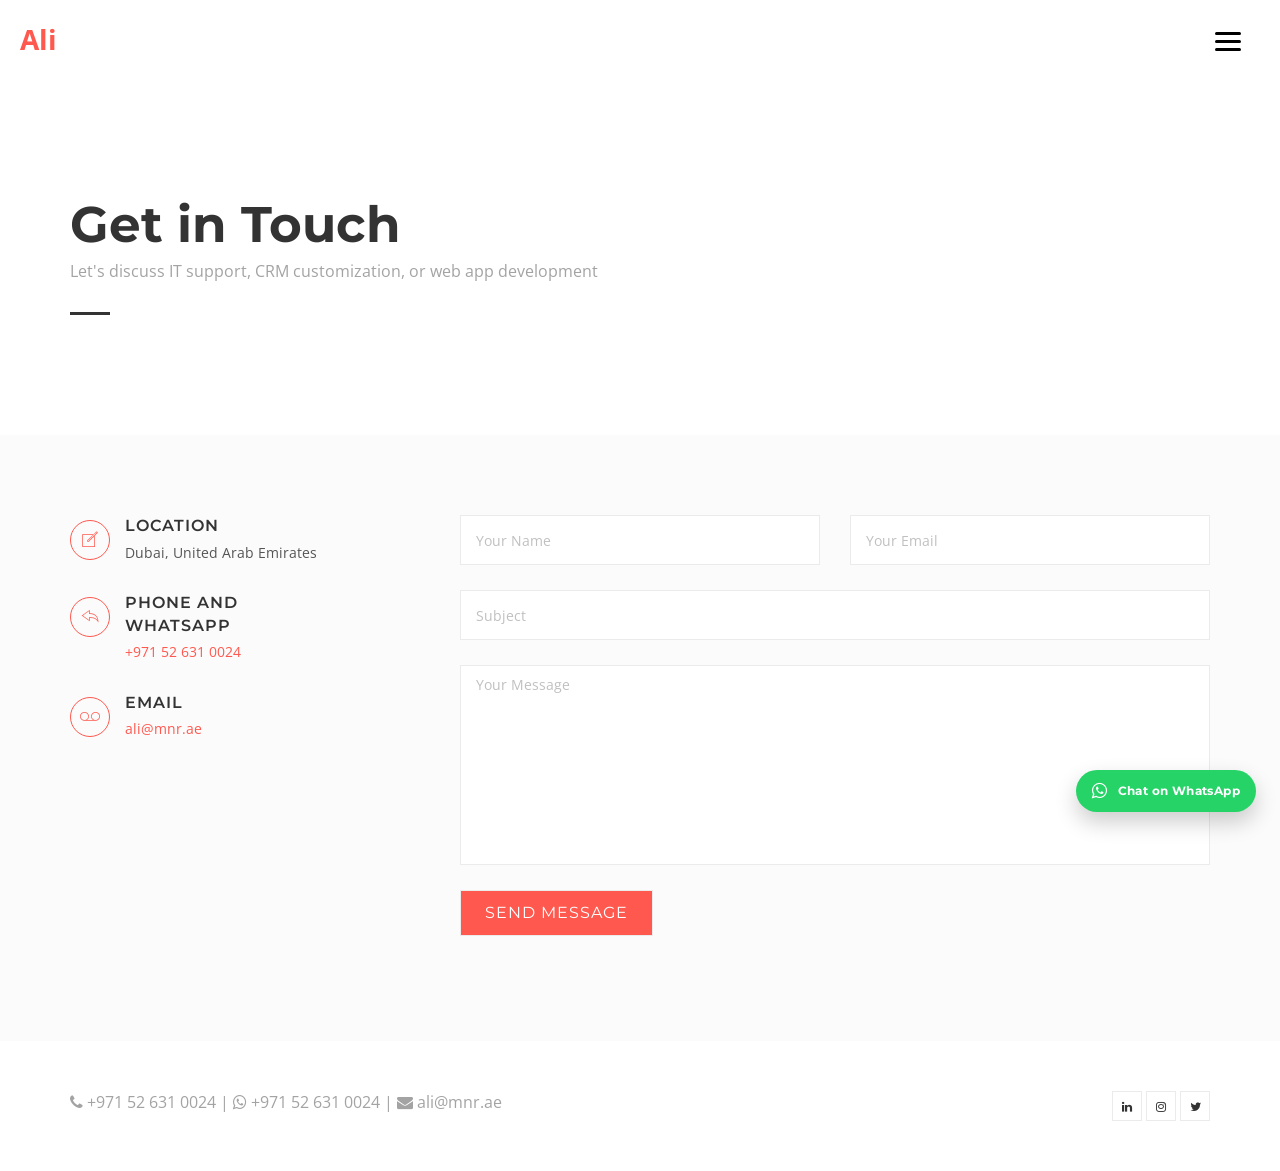
<file: contact.html>
<!DOCTYPE html>
<html>
	<head>
		<title>Contact</title>
		<meta charset="utf-8">
		<meta name="viewport" content="width=device-width, initial-scale=1.0, maximum-scale=1.0, user-scalable=no">
		<meta name="format-detection" content="telephone=no">
		<meta name="apple-mobile-web-app-capable" content="yes">
		<!-- Fonts-->
		<link rel="stylesheet" type="text/css" href="assets/fonts/fontawesome/font-awesome.min.css">
		<link rel="stylesheet" type="text/css" href="assets/fonts/pe-icon/pe-icon.css">
		<!-- Vendors-->
		<link rel="stylesheet" type="text/css" href="assets/vendors/bootstrap/grid.css">
		<link rel="stylesheet" type="text/css" href="assets/vendors/magnific-popup/magnific-popup.min.css">
		<link rel="stylesheet" type="text/css" href="assets/vendors/swiper/swiper.css">
		<!-- App & fonts-->
		<link rel="stylesheet" type="text/css" href="https://fonts.googleapis.com/css?family=Montserrat:300,400,500,600,700|Open+Sans:400,700">
		<link rel="stylesheet" type="text/css" id="app-stylesheet" href="assets/css/main.css"><!--[if lt IE 9]>
			<script src="https://oss.maxcdn.com/libs/html5shiv/3.7.0/html5shiv.js"></script>
		<![endif]-->
	</head>
	
	<body>
		<div class="page-wrap" id="root">
			
			<!-- header -->
			<header class="header header--fixed">
				<div class="header__inner">
					<div class="header__logo"><a href="index.html" style="font-weight: 700; color: #ff594f; font-size: 28px; text-decoration: none;">Ali</a></div>
					<div class="navbar-toggle" id="fs-button">
						<div class="navbar-icon"><span></span></div>
					</div>
				</div>
				
				<!-- fullscreenmenu__module -->
				<div class="fullscreenmenu__module" trigger="#fs-button">
					
					<!-- overlay-menu -->
					<nav class="overlay-menu">
						
						<!--  -->
						<ul class="wil-menu-list">
							<li><a href="index.html">Home</a>
							</li>
							<li><a href="about.html">About</a>
							</li>
							<li><a href="work.html">Work</a>
							</li>
							<li><a href="blog.html">Blog</a>
							</li>
							<li class="current-menu-item"><a href="contact.html">Contact</a>
							</li>
						</ul><!--  -->
						
					</nav><!-- End / overlay-menu -->
					
				</div><!-- End / fullscreenmenu__module -->
				
			</header><!-- End / header -->
			
			<!-- Content-->
			<div class="wil-content">
				
				<!-- Section -->
				<section class="awe-section">
					<div class="container">
						
						<!-- page-title -->
						<div class="page-title pb-40">
							<h2 class="page-title__title">Get in Touch</h2>
							<p class="page-title__text">Let's discuss IT support, CRM customization, or web app development</p>
							<div class="page-title__divider"></div>
						</div><!-- End / page-title -->
						
					</div>
				</section>
				<!-- End / Section -->
				
				
				<!-- Section -->
				<section class="awe-section bg-gray">
					<div class="container">
						<div class="row">
							<div class="col-md-4 col-lg-3 ">
								
								<!-- contact -->
								<div class="contact">
									<div class="contact__icon"><i class="pe-7s-note"></i></div>
									<h3 class="contact__title">Location</h3>
									<div class="contact__text">Dubai, United Arab Emirates</div>
								</div><!-- End / contact -->
								
								
								<!-- contact -->
								<div class="contact">
									<div class="contact__icon"><i class="pe-7s-back"></i></div>
									<h3 class="contact__title">Phone and WhatsApp</h3>
									<div class="contact__text"><a href="tel:+971526310024">+971 52 631 0024</a></div>
								</div><!-- End / contact -->
								
								
								<!-- contact -->
								<div class="contact">
									<div class="contact__icon"><i class="pe-7s-voicemail"></i></div>
									<h3 class="contact__title">Email</h3>
									<div class="contact__text"><a href="mailto:ali@mnr.ae">ali@mnr.ae</a></div>
								</div><!-- End / contact -->
								
							</div>
							<div class="col-md-7 col-lg-8 col-xs-offset-0 col-sm-offset-0 col-md-offset-0 col-lg-offset-1 ">
								<div class="form-wrapper">
									
									<!-- form-item -->
									<div class="form-item form-item--half">
										<input class="form-control" type="text" name="input" placeholder="Your name"/>
									</div><!-- End / form-item -->
									
									
									<!-- form-item -->
									<div class="form-item form-item--half">
										<input class="form-control" type="text" name="input" placeholder="Your email"/>
									</div><!-- End / form-item -->
									
									
									<!-- form-item -->
									<div class="form-item">
										<input class="form-control" type="text" name="input" placeholder="Subject"/>
									</div><!-- End / form-item -->
									
									
									<!-- form-item -->
									<div class="form-item">
										<textarea class="form-control" placeholder="Your message" style="min-height:200px;"></textarea>
									</div><!-- End / form-item -->
									
									
									<!-- form-item -->
									<div class="form-item">
										<a class="md-btn md-btn--primary md-btn--lg " href="#">Send message
										</a>
									</div><!-- End / form-item -->
									
								</div>
							</div>
						</div>
					</div>
				</section>
				<!-- End / Section -->
				
			</div>
			<!-- End / Content-->
			
			<!-- footer -->
			<div class="footer">
				<div class="container">
					<div class="row">
						<div class="col-md-6 col-lg-6 ">
							<p class="footer__coppy"><i class="fa fa-phone"></i> +971 52 631 0024 | <i class="fa fa-whatsapp"></i> +971 52 631 0024 | <i class="fa fa-envelope"></i> ali@mnr.ae</p>
						</div>
						<div class="col-md-6 col-lg-6 ">
							<div class="footer__social">
								
								<!-- social-icon -->
								<a class="social-icon" href="https://www.linkedin.com/in/imtaimoorabbasi/" target="_blank"><i class="social-icon__icon fa fa-linkedin"></i>
								</a><!-- End / social-icon -->
								
								
								<!-- social-icon -->
								<a class="social-icon" href="https://instagram.com/imtaimoorabbasi" target="_blank"><i class="social-icon__icon fa fa-instagram"></i>
								</a><!-- End / social-icon -->
								
								
								<!-- social-icon -->
								<a class="social-icon" href="https://twitter.com/imtaimoorabbasi" target="_blank"><i class="social-icon__icon fa fa-twitter"></i>
								</a><!-- End / social-icon -->
								
							</div>
						</div>
					</div>
				</div>
			</div><!-- End / footer -->
			
		</div>
		<!-- Vendors-->
		<script type="text/javascript" src="assets/vendors/jquery/jquery.min.js"></script>
		<script type="text/javascript" src="assets/vendors/imagesloaded/imagesloaded.pkgd.js"></script>
		<script type="text/javascript" src="assets/vendors/isotope-layout/isotope.pkgd.js"></script>
		<script type="text/javascript" src="assets/vendors/jquery-one-page/jquery.nav.min.js"></script>
		<script type="text/javascript" src="assets/vendors/jquery.easing/jquery.easing.min.js"></script>
		<script type="text/javascript" src="assets/vendors/jquery.matchHeight/jquery.matchHeight.min.js"></script>
		<script type="text/javascript" src="assets/vendors/magnific-popup/jquery.magnific-popup.min.js"></script>
		<script type="text/javascript" src="assets/vendors/masonry-layout/masonry.pkgd.js"></script>
		<script type="text/javascript" src="assets/vendors/jquery.waypoints/jquery.waypoints.min.js"></script>
		<script type="text/javascript" src="assets/vendors/swiper/swiper.jquery.js"></script>
		<script type="text/javascript" src="assets/vendors/menu/menu.js"></script>
		<script type="text/javascript" src="assets/vendors/typed/typed.min.js"></script>
		<!-- App-->
		<script type="text/javascript" src="assets/js/main.js"></script>
	</body>
</html>
</file>
<file: assets/fonts/pe-icon/pe-icon.css>
@font-face {
	font-family: 'Pe-icon-7-stroke';
	src:url('fonts/Pe-icon-7-stroke.eot?d7yf1v');
	src:url('fonts/Pe-icon-7-stroke.eot?#iefixd7yf1v') format('embedded-opentype'),
		url('fonts/Pe-icon-7-stroke.woff?d7yf1v') format('woff'),
		url('fonts/Pe-icon-7-stroke.ttf?d7yf1v') format('truetype'),
		url('fonts/Pe-icon-7-stroke.svg?d7yf1v#Pe-icon-7-stroke') format('svg');
	font-weight: normal;
	font-style: normal;
}

[class^="pe-7s-"], [class*=" pe-7s-"] {
	font-family: 'Pe-icon-7-stroke';
	speak: none;
	font-style: normal;
	font-weight: normal;
	font-variant: normal;
	text-transform: none;
	line-height: 1;

	/* Better Font Rendering =========== */
	-webkit-font-smoothing: antialiased;
	-moz-osx-font-smoothing: grayscale;
}

.pe-7s-album:before {
	content: "\e6aa";
}
.pe-7s-arc:before {
	content: "\e6ab";
}
.pe-7s-back-2:before {
	content: "\e6ac";
}
.pe-7s-bandaid:before {
	content: "\e6ad";
}
.pe-7s-car:before {
	content: "\e6ae";
}
.pe-7s-diamond:before {
	content: "\e6af";
}
.pe-7s-door-lock:before {
	content: "\e6b0";
}
.pe-7s-eyedropper:before {
	content: "\e6b1";
}
.pe-7s-female:before {
	content: "\e6b2";
}
.pe-7s-gym:before {
	content: "\e6b3";
}
.pe-7s-hammer:before {
	content: "\e6b4";
}
.pe-7s-headphones:before {
	content: "\e6b5";
}
.pe-7s-helm:before {
	content: "\e6b6";
}
.pe-7s-hourglass:before {
	content: "\e6b7";
}
.pe-7s-leaf:before {
	content: "\e6b8";
}
.pe-7s-magic-wand:before {
	content: "\e6b9";
}
.pe-7s-male:before {
	content: "\e6ba";
}
.pe-7s-map-2:before {
	content: "\e6bb";
}
.pe-7s-next-2:before {
	content: "\e6bc";
}
.pe-7s-paint-bucket:before {
	content: "\e6bd";
}
.pe-7s-pendrive:before {
	content: "\e6be";
}
.pe-7s-photo:before {
	content: "\e6bf";
}
.pe-7s-piggy:before {
	content: "\e6c0";
}
.pe-7s-plugin:before {
	content: "\e6c1";
}
.pe-7s-refresh-2:before {
	content: "\e6c2";
}
.pe-7s-rocket:before {
	content: "\e6c3";
}
.pe-7s-settings:before {
	content: "\e6c4";
}
.pe-7s-shield:before {
	content: "\e6c5";
}
.pe-7s-smile:before {
	content: "\e6c6";
}
.pe-7s-usb:before {
	content: "\e6c7";
}
.pe-7s-vector:before {
	content: "\e6c8";
}
.pe-7s-wine:before {
	content: "\e6c9";
}
.pe-7s-cloud-upload:before {
	content: "\e68a";
}
.pe-7s-cash:before {
	content: "\e68c";
}
.pe-7s-close:before {
	content: "\e680";
}
.pe-7s-bluetooth:before {
	content: "\e68d";
}
.pe-7s-cloud-download:before {
	content: "\e68b";
}
.pe-7s-way:before {
	content: "\e68e";
}
.pe-7s-close-circle:before {
	content: "\e681";
}
.pe-7s-id:before {
	content: "\e68f";
}
.pe-7s-angle-up:before {
	content: "\e682";
}
.pe-7s-wristwatch:before {
	content: "\e690";
}
.pe-7s-angle-up-circle:before {
	content: "\e683";
}
.pe-7s-world:before {
	content: "\e691";
}
.pe-7s-angle-right:before {
	content: "\e684";
}
.pe-7s-volume:before {
	content: "\e692";
}
.pe-7s-angle-right-circle:before {
	content: "\e685";
}
.pe-7s-users:before {
	content: "\e693";
}
.pe-7s-angle-left:before {
	content: "\e686";
}
.pe-7s-user-female:before {
	content: "\e694";
}
.pe-7s-angle-left-circle:before {
	content: "\e687";
}
.pe-7s-up-arrow:before {
	content: "\e695";
}
.pe-7s-angle-down:before {
	content: "\e688";
}
.pe-7s-switch:before {
	content: "\e696";
}
.pe-7s-angle-down-circle:before {
	content: "\e689";
}
.pe-7s-scissors:before {
	content: "\e697";
}
.pe-7s-wallet:before {
	content: "\e600";
}
.pe-7s-safe:before {
	content: "\e698";
}
.pe-7s-volume2:before {
	content: "\e601";
}
.pe-7s-volume1:before {
	content: "\e602";
}
.pe-7s-voicemail:before {
	content: "\e603";
}
.pe-7s-video:before {
	content: "\e604";
}
.pe-7s-user:before {
	content: "\e605";
}
.pe-7s-upload:before {
	content: "\e606";
}
.pe-7s-unlock:before {
	content: "\e607";
}
.pe-7s-umbrella:before {
	content: "\e608";
}
.pe-7s-trash:before {
	content: "\e609";
}
.pe-7s-tools:before {
	content: "\e60a";
}
.pe-7s-timer:before {
	content: "\e60b";
}
.pe-7s-ticket:before {
	content: "\e60c";
}
.pe-7s-target:before {
	content: "\e60d";
}
.pe-7s-sun:before {
	content: "\e60e";
}
.pe-7s-study:before {
	content: "\e60f";
}
.pe-7s-stopwatch:before {
	content: "\e610";
}
.pe-7s-star:before {
	content: "\e611";
}
.pe-7s-speaker:before {
	content: "\e612";
}
.pe-7s-signal:before {
	content: "\e613";
}
.pe-7s-shuffle:before {
	content: "\e614";
}
.pe-7s-shopbag:before {
	content: "\e615";
}
.pe-7s-share:before {
	content: "\e616";
}
.pe-7s-server:before {
	content: "\e617";
}
.pe-7s-search:before {
	content: "\e618";
}
.pe-7s-film:before {
	content: "\e6a5";
}
.pe-7s-science:before {
	content: "\e619";
}
.pe-7s-disk:before {
	content: "\e6a6";
}
.pe-7s-ribbon:before {
	content: "\e61a";
}
.pe-7s-repeat:before {
	content: "\e61b";
}
.pe-7s-refresh:before {
	content: "\e61c";
}
.pe-7s-add-user:before {
	content: "\e6a9";
}
.pe-7s-refresh-cloud:before {
	content: "\e61d";
}
.pe-7s-paperclip:before {
	content: "\e69c";
}
.pe-7s-radio:before {
	content: "\e61e";
}
.pe-7s-note2:before {
	content: "\e69d";
}
.pe-7s-print:before {
	content: "\e61f";
}
.pe-7s-network:before {
	content: "\e69e";
}
.pe-7s-prev:before {
	content: "\e620";
}
.pe-7s-mute:before {
	content: "\e69f";
}
.pe-7s-power:before {
	content: "\e621";
}
.pe-7s-medal:before {
	content: "\e6a0";
}
.pe-7s-portfolio:before {
	content: "\e622";
}
.pe-7s-like2:before {
	content: "\e6a1";
}
.pe-7s-plus:before {
	content: "\e623";
}
.pe-7s-left-arrow:before {
	content: "\e6a2";
}
.pe-7s-play:before {
	content: "\e624";
}
.pe-7s-key:before {
	content: "\e6a3";
}
.pe-7s-plane:before {
	content: "\e625";
}
.pe-7s-joy:before {
	content: "\e6a4";
}
.pe-7s-photo-gallery:before {
	content: "\e626";
}
.pe-7s-pin:before {
	content: "\e69b";
}
.pe-7s-phone:before {
	content: "\e627";
}
.pe-7s-plug:before {
	content: "\e69a";
}
.pe-7s-pen:before {
	content: "\e628";
}
.pe-7s-right-arrow:before {
	content: "\e699";
}
.pe-7s-paper-plane:before {
	content: "\e629";
}
.pe-7s-delete-user:before {
	content: "\e6a7";
}
.pe-7s-paint:before {
	content: "\e62a";
}
.pe-7s-bottom-arrow:before {
	content: "\e6a8";
}
.pe-7s-notebook:before {
	content: "\e62b";
}
.pe-7s-note:before {
	content: "\e62c";
}
.pe-7s-next:before {
	content: "\e62d";
}
.pe-7s-news-paper:before {
	content: "\e62e";
}
.pe-7s-musiclist:before {
	content: "\e62f";
}
.pe-7s-music:before {
	content: "\e630";
}
.pe-7s-mouse:before {
	content: "\e631";
}
.pe-7s-more:before {
	content: "\e632";
}
.pe-7s-moon:before {
	content: "\e633";
}
.pe-7s-monitor:before {
	content: "\e634";
}
.pe-7s-micro:before {
	content: "\e635";
}
.pe-7s-menu:before {
	content: "\e636";
}
.pe-7s-map:before {
	content: "\e637";
}
.pe-7s-map-marker:before {
	content: "\e638";
}
.pe-7s-mail:before {
	content: "\e639";
}
.pe-7s-mail-open:before {
	content: "\e63a";
}
.pe-7s-mail-open-file:before {
	content: "\e63b";
}
.pe-7s-magnet:before {
	content: "\e63c";
}
.pe-7s-loop:before {
	content: "\e63d";
}
.pe-7s-look:before {
	content: "\e63e";
}
.pe-7s-lock:before {
	content: "\e63f";
}
.pe-7s-lintern:before {
	content: "\e640";
}
.pe-7s-link:before {
	content: "\e641";
}
.pe-7s-like:before {
	content: "\e642";
}
.pe-7s-light:before {
	content: "\e643";
}
.pe-7s-less:before {
	content: "\e644";
}
.pe-7s-keypad:before {
	content: "\e645";
}
.pe-7s-junk:before {
	content: "\e646";
}
.pe-7s-info:before {
	content: "\e647";
}
.pe-7s-home:before {
	content: "\e648";
}
.pe-7s-help2:before {
	content: "\e649";
}
.pe-7s-help1:before {
	content: "\e64a";
}
.pe-7s-graph3:before {
	content: "\e64b";
}
.pe-7s-graph2:before {
	content: "\e64c";
}
.pe-7s-graph1:before {
	content: "\e64d";
}
.pe-7s-graph:before {
	content: "\e64e";
}
.pe-7s-global:before {
	content: "\e64f";
}
.pe-7s-gleam:before {
	content: "\e650";
}
.pe-7s-glasses:before {
	content: "\e651";
}
.pe-7s-gift:before {
	content: "\e652";
}
.pe-7s-folder:before {
	content: "\e653";
}
.pe-7s-flag:before {
	content: "\e654";
}
.pe-7s-filter:before {
	content: "\e655";
}
.pe-7s-file:before {
	content: "\e656";
}
.pe-7s-expand1:before {
	content: "\e657";
}
.pe-7s-exapnd2:before {
	content: "\e658";
}
.pe-7s-edit:before {
	content: "\e659";
}
.pe-7s-drop:before {
	content: "\e65a";
}
.pe-7s-drawer:before {
	content: "\e65b";
}
.pe-7s-download:before {
	content: "\e65c";
}
.pe-7s-display2:before {
	content: "\e65d";
}
.pe-7s-display1:before {
	content: "\e65e";
}
.pe-7s-diskette:before {
	content: "\e65f";
}
.pe-7s-date:before {
	content: "\e660";
}
.pe-7s-cup:before {
	content: "\e661";
}
.pe-7s-culture:before {
	content: "\e662";
}
.pe-7s-crop:before {
	content: "\e663";
}
.pe-7s-credit:before {
	content: "\e664";
}
.pe-7s-copy-file:before {
	content: "\e665";
}
.pe-7s-config:before {
	content: "\e666";
}
.pe-7s-compass:before {
	content: "\e667";
}
.pe-7s-comment:before {
	content: "\e668";
}
.pe-7s-coffee:before {
	content: "\e669";
}
.pe-7s-cloud:before {
	content: "\e66a";
}
.pe-7s-clock:before {
	content: "\e66b";
}
.pe-7s-check:before {
	content: "\e66c";
}
.pe-7s-chat:before {
	content: "\e66d";
}
.pe-7s-cart:before {
	content: "\e66e";
}
.pe-7s-camera:before {
	content: "\e66f";
}
.pe-7s-call:before {
	content: "\e670";
}
.pe-7s-calculator:before {
	content: "\e671";
}
.pe-7s-browser:before {
	content: "\e672";
}
.pe-7s-box2:before {
	content: "\e673";
}
.pe-7s-box1:before {
	content: "\e674";
}
.pe-7s-bookmarks:before {
	content: "\e675";
}
.pe-7s-bicycle:before {
	content: "\e676";
}
.pe-7s-bell:before {
	content: "\e677";
}
.pe-7s-battery:before {
	content: "\e678";
}
.pe-7s-ball:before {
	content: "\e679";
}
.pe-7s-back:before {
	content: "\e67a";
}
.pe-7s-attention:before {
	content: "\e67b";
}
.pe-7s-anchor:before {
	content: "\e67c";
}
.pe-7s-albums:before {
	content: "\e67d";
}
.pe-7s-alarm:before {
	content: "\e67e";
}
.pe-7s-airplay:before {
	content: "\e67f";
}
</file>
<file: assets/css/main.css>
/*--------------------------------------------------------------------------------

	# Minimis Template 1.0 - Mar 1, 2018
	# ------------------------------------------------------------------------
	# Designed & coded by Awe7
	# Websites:  http://www.awe7.com -  Email: info@awe7.com

----------------------------------------------------------------------------------

	1. base
	2. button
	3. form-item
	4. button
	5. about
	6. contact
	7. form_item
	8. fullscreenmenu
	9. grid-css
	10. hoverbox
	11. page_title
	12. post_detail
	13. post
	14. progress
	15. socialicon
	16. title
	17. typing
	18. work_detail
	19. work
	20. footer
	21. header-01
	22. Layout
	23. Grid Boostrap 
	24. Font size
	25. Margin Padding
	26. Swiper
	27. Swiper

--------------------------------------------------------------------------------*/

/* 1. base
--------------------------------------------------------------------------------*/

a[disabled], input[disabled], button[disabled], textarea[disabled] {
    cursor: not-allowed !important;
    opacity: .5 !important;
}

a:focus, input:focus, button:focus, textarea:focus {
    outline: none;
}

p {
    margin-top: 0;
    margin-bottom: 10px;
}

img {
    max-width: 100%;
    height: auto;
    border: 0;
}

.page-wrap {
    overflow: hidden;
}

.awe-section {
    position: relative;
    background-repeat: no-repeat;
    background-size: cover;
    background-position: center center;
    z-index: 9;
    padding-top: 50px;
    padding-bottom: 50px;
}

@media (min-width: 320px) {
    .awe-section {
        padding-top: calc(6.81818vw + 28.18182px);
        padding-bottom: calc(6.81818vw + 28.18182px);
    }
}

@media (min-width: 1200px) {
    .awe-section {
        padding-top: 110px;
        padding-bottom: 110px;
    }
}

.awe-text-left, .text-left {
    text-align: left !important;
}

.awe-text-center, .text-center {
    text-align: center !important;
}

.awe-text-right, .text-right {
    text-align: right !important;
}

.awe-text-underline {
    text-decoration: underline !important;
}

.awe-round {
    border-radius: 5px !important;
}

.awe-pill {
    border-radius: 50% !important;
}

.awe-tb {
    display: table;
    width: 100%;
    height: 100%;
}

.awe-tb__cell {
    display: table-cell;
    vertical-align: middle;
}

.awe-overlay, [data-gradient-bg] > canvas {
    position: absolute;
    width: 100%;
    height: 100%;
    top: 0;
    left: 0;
    z-index: -1;
}

.awe-overlay {
    background-color: rgba(0, 0, 0, .4);
}

.bg-fixed {
    background-attachment: fixed;
}

.awe-bg-cover {
    background-repeat: no-repeat;
    background-size: cover;
    background-position: center center;
}

.full {
    width: 100%;
    height: 100vh;
}

.embed-responsive {
    position: relative;
    display: block;
    height: 0;
    padding: 0;
    overflow: hidden;
}

.embed-responsive.embed-responsive-4by3 {
    padding-bottom: 75%;
}

.embed-responsive.embed-responsive-16by9 {
    padding-bottom: 56.25%;
}

.embed-responsive .embed-responsive-item, .embed-responsive iframe,
.embed-responsive embed, .embed-responsive object {
    position: absolute;
    top: 0;
    bottom: 0;
    left: 0;
    width: 100%;
    height: 100%;
    border: 0;
}

/* table Responsive */

.table-responsive-01 {
    width: 100%;
    overflow-y: hidden;
    overflow-x: auto;
}

.table-responsive-01 table > thead > tr > th,
.table-responsive-01 table > thead > tr > td,
.table-responsive-01 table > tbody > tr > th,
.table-responsive-01 table > tbody > tr > td,
.table-responsive-01 table > tfoot > tr > th,
.table-responsive-01 table > tfoot > tr > td {
    white-space: nowrap;
}

@media (max-width: 991px) {
    .table-responsive-02 table, .table-responsive-02 thead,
    .table-responsive-02 tbody, .table-responsive-02 th, .table-responsive-02 td,
    .table-responsive-02 tr {
        display: block;
    }

    .table-responsive-02 thead {
        border-top: 1px solid #e8e8e8 !important;
        border-bottom: none !important;
    }

    .table-responsive-02 thead tr {
        position: absolute;
        top: -9999px;
        left: -9999px;
    }

    .table-responsive-02 tr {
        padding: 15px 0;
        border-left: 1px solid #e8e8e8;
        border-right: 1px solid #e8e8e8;
    }

    .table-responsive-02 td {
        position: relative;
        padding: 15px 10px 15px 30% !important;
    }

    .table-responsive-02 td:before {
        content: attr(data-th);
        position: absolute;
        top: 15px;
        left: 20px;
        width: 25%;
        padding-right: 10px;
    }
}

a {
    color: #ff594f;
}

a:hover {
    text-decoration: line-through;
    color: #ff594f;
}

a:focus {
    text-decoration: none;
}

::-moz-selection {
    color: #fff;
    background-color: #333;
}

::selection {
    color: #fff;
    background-color: #333;
}

.awe-section {
    padding-top: 40px;
    padding-bottom: 40px;
}

@media (min-width: 320px) {
    .awe-section {
        padding-top: calc(4.54545vw + 25.45455px);
        padding-bottom: calc(4.54545vw + 25.45455px);
    }
}

@media (min-width: 1200px) {
    .awe-section {
        padding-top: 80px;
        padding-bottom: 80px;
    }
}

hr {
    margin-top: 10px;
    margin-bottom: 10px;
    border-color: #ebebeb;
}

.page-wrap {
    position: relative;
}

/* 2. button
--------------------------------------------------------------------------------*/

.md-btn {
    display: inline-block;
    border: 1px solid #ebebeb;
    box-shadow: none;
    outline: none;
    margin: 0;
    text-align: center;
    font-size: 12px;
    padding: 10px 20px;
    color: #000;
    background-color: #eee;
    transition: all .3s ease;
    text-decoration: none;
    vertical-align: middle;
    overflow: hidden;
    cursor: pointer;
    font-family: "Montserrat", sans-serif;
    line-height: 1;
    letter-spacing: 1px;
    text-transform: uppercase;
}

.md-btn:hover {
    background-color: #ebebeb;
    color: #000;
    text-decoration: line-through;
}

.md-btn[disabled] {
    opacity: .65;
    cursor: not-allowed;
}

.md-btn--primary {
    background-color: #ff594f;
    color: #fff;
}

.md-btn--primary:hover {
    background-color: rgba(255, 89, 79, .8);
    color: #fff;
}

.md-btn--primary:focus {
    background-color: #000;
    color: #fff;
}

.md-btn--success {
    background-color: #5cb85c;
    color: #fff;
}

.md-btn--success:hover {
    background-color: #449d44;
    color: #fff;
}

.md-btn--success:focus {
    background-color: #449d44;
    color: #fff;
}

.md-btn--info {
    background-color: #5bc0de;
    color: #fff;
}

.md-btn--info:hover {
    background-color: #31b0d5;
    color: #fff;
}

.md-btn--info:focus {
    background-color: #31b0d5;
    color: #fff;
}

.md-btn--warning {
    background-color: #f0ad4e;
    color: #fff;
}

.md-btn--warning:hover {
    background-color: #ec971f;
    color: #fff;
}

.md-btn--warning:focus {
    background-color: #ec971f;
    color: #fff;
}

.md-btn--danger {
    background-color: #d9534f;
    color: #fff;
}

.md-btn--danger:hover {
    background-color: #c9302c;
    color: #fff;
}

.md-btn--danger:focus {
    background-color: #c9302c;
    color: #fff;
}

.md-btn--link {
    background-color: transparent;
    color: #fe6565;
}

.md-btn--link:hover {
    background-color: transparent;
    color: #fe6565;
    text-decoration: underline;
}

.md-btn--link:focus {
    background-color: transparent;
    color: #fe6565;
}

.md-btn--dark {
    background-color: #000;
    color: #fff;
}

.md-btn--dark:hover {
    background-color: #fe6565;
    color: #fff;
}

.md-btn--dark:focus {
    background-color: #fe6565;
    color: #fff;
}

.md-btn--xs {
    padding: 6px 15px;
    font-size: 12px;
}

.md-btn--sm {
    padding: 8px 15px;
    min-width: 100px;
    font-size: 12px;
}

.md-btn--md {
    padding: 10px 20px;
    min-width: 140px;
    font-size: 14px;
}

.md-btn--lg {
    padding: 14px 24px;
    min-width: 160px;
    font-size: 16px;
}

.md-btn--square {
    border-radius: 0;
}

.md-btn--round {
    border-radius: 5px;
}

.md-btn--pill {
    border-radius: 40px;
}

.md-btn--block {
    display: block;
    width: 100%;
}

.md-btn--disabled {
    opacity: .65;
    cursor: not-allowed;
}

.md-btn--outline-primary {
    background-color: transparent;
}

.md-btn--outline-primary:hover {
    background-color: #ff594f;
    border-color: #ff594f;
    color: #fff;
}

/* 3. form-item
--------------------------------------------------------------------------------*/

input:not([type="button"]):not([type="submit"]):not([type="radio"]):not([type="checkbox"]):not([type="color"]),
select2, textarea, select, product__number:not([type="text"]) {
    box-shadow: none;
    outline: none;
    margin: 0;
    border-radius: 0;
    padding: 0 15px;
    line-height: 48px;
    border: 1px solid #ebebeb;
    color: #c0c0c0;
    font-size: 14px;
    vertical-align: middle;
    height: 50px;
    width: 100%;
}

input:not([type="button"]):not([type="submit"]):not([type="radio"]):not([type="checkbox"]):not([type="color"])::-webkit-input-placeholder,
select2::-webkit-input-placeholder, textarea::-webkit-input-placeholder,
select::-webkit-input-placeholder,
product__number:not([type="text"])::-webkit-input-placeholder {
    color: #c0c0c0;
    text-transform: capitalize;
}

input:not([type="button"]):not([type="submit"]):not([type="radio"]):not([type="checkbox"]):not([type="color"])::-moz-placeholder,
select2::-moz-placeholder, textarea::-moz-placeholder, select::-moz-placeholder,
product__number:not([type="text"])::-moz-placeholder {
    color: #c0c0c0;
    text-transform: capitalize;
}

input:not([type="button"]):not([type="submit"]):not([type="radio"]):not([type="checkbox"]):not([type="color"]):-moz-placeholder,
select2:-moz-placeholder, textarea:-moz-placeholder, select:-moz-placeholder,
product__number:not([type="text"]):-moz-placeholder {
    color: #c0c0c0;
    text-transform: capitalize;
}

input:not([type="button"]):not([type="submit"]):not([type="radio"]):not([type="checkbox"]):not([type="color"]):-ms-input-placeholder,
select2:-ms-input-placeholder, textarea:-ms-input-placeholder,
select:-ms-input-placeholder,
product__number:not([type="text"]):-ms-input-placeholder {
    color: #c0c0c0;
    text-transform: capitalize;
}

input:not([type="button"]):not([type="submit"]):not([type="radio"]):not([type="checkbox"]):not([type="color"])[disabled],
select2[disabled], textarea[disabled], select[disabled],
product__number:not([type="text"])[disabled] {
    opacity: .65;
    cursor: not-allowed;
}

input:not([type="button"]):not([type="submit"]):not([type="radio"]):not([type="checkbox"]):not([type="color"]),
textarea {
    -webkit-appearance: none;
       -moz-appearance: none;
            appearance: none;
}

input[type="checkbox"], input[type="radio"] {
    width: auto !important;
}

textarea {
    line-height: 1.3;
    padding-top: 10px;
    padding-bottom: 10px;
    min-height: 80px;
    resize: none;
}

/* Typography */

body {
    margin: 0;
    padding: 0;
    line-height: 1.4;
    font-size: 16px;
    font-weight: 400;
    font-family: "Open Sans", sans-serif;
    color: #555;
}

body.awe-skin-dark {
    background-color: #333;
}

.awe-skin-dark {
    color: rgba(255, 255, 255, .8);
}

.awe-skin-dark h1, .awe-skin-dark h2, .awe-skin-dark h3, .awe-skin-dark h4,
.awe-skin-dark h5, .awe-skin-dark h6 {
    color: #fff;
}

p {
    margin-bottom: 16px;
}

a {
    transition: all .3s ease;
}

a, input, textarea, select {
    outline: none;
}

h1, h2, h3, h4, h5, h6 {
    font-weight: 700;
    line-height: 1.4;
    color: #333;
    font-family: "Montserrat", sans-serif;
}

h1 a, h2 a, h3 a, h4 a, h5 a, h6 a {
    color: inherit;
    text-decoration: none;
}

h1 a:hover, h2 a:hover, h3 a:hover, h4 a:hover, h5 a:hover, h6 a:hover {
    color: inherit;
    text-decoration: none;
}

h1 {
    font-size: 60px;
}

h2 {
    font-size: 44px;
}

h3 {
    font-size: 34px;
}

h4 {
    font-size: 25px;
}

h5 {
    font-size: 18px;
}

h6 {
    font-size: 14px;
}

h3, h1, h2, h3 {
    margin-top: 30px;
    margin-bottom: 15px;
}

h4, h5, h6 {
    margin-top: 20px;
    margin-bottom: 10px;
}

img {
    max-width: 100%;
}

blockquote {
    position: relative;
    font-family: "Montserrat", sans-serif;
    font-size: 18px;
    border: 0;
    padding: 0;
    margin: 0;
    margin-bottom: 30px;
}

blockquote p {
    font-style: italic;
    margin-bottom: 0;
}

blockquote i {
    font-size: 40px !important;
    margin-bottom: 20px;
}

blockquote cite {
    display: block;
    font-size: 16px;
    font-style: normal;
    font-family: "Open Sans", sans-serif;
    font-weight: 700;
    margin-top: 15px;
}

blockquote small {
    font-weight: 400;
}

@media (min-width: 768px) {
    blockquote {
        font-size: 24px;
    }
}

abbr {
    color: #67dee8;
    border-width: 2px;
}

mark, .mark {
    background-color: #ff594f;
    color: #fff;
}

ul {
    list-style: none;
    margin: 0;
    padding: 0;
}

/* 4. button
--------------------------------------------------------------------------------*/

.btn {
    text-transform: uppercase;
}

.btn-custom {
    position: relative;
    padding-right: 50px;
}

.btn-custom:after {
    content: '\F178';
    font-family: 'fontAwesome';
    position: absolute;
    top: 50%;
    right: 12px;
    transform: translateY(-50%);
}

/* 5. about
--------------------------------------------------------------------------------*/

.about__subtitle {
    color: #333;
    margin-bottom: 30px;
    font-family: "Montserrat", sans-serif;
    font-weight: 500;
}

.about__title {
    font-size: 25px;
    font-weight: bold;
    text-transform: uppercase;
    margin-top: 0;
    margin-bottom: 10px;
}

.about__text {
    font-size: 14px;
    margin-bottom: 40px;
}

.about__text p {
    margin-bottom: 20px;
}

/* 6. contact
--------------------------------------------------------------------------------*/

.contact {
    position: relative;
    padding-left: 55px;
    margin-bottom: 30px;
    z-index: 9;
}

.contact__icon {
    position: absolute;
    top: 5px;
    left: 0;
    width: 40px;
    height: 40px;
    line-height: 40px;
    border-radius: 50%;
    text-align: center;
    border: 1px solid #ff594f;
    color: #ff594f;
    font-size: 20px;
}

.contact__title {
    font-size: 16px;
    font-weight: 600;
    text-transform: uppercase;
    letter-spacing: 1px;
    margin-top: 0;
    margin-bottom: 5px;
}

.contact__text {
    font-size: 14px;
}

/* 7. form_item
--------------------------------------------------------------------------------*/

.form-item {
    margin-bottom: 25px;
    overflow: hidden;
}

.form__label {
    display: block;
    font-family: "Montserrat", sans-serif;
    text-transform: capitalize;
    color: #333;
    margin-bottom: 10px;
}

.form-wrapper {
    margin: 0 -15px;
    overflow: hidden;
}

.form-wrapper .form-item {
    padding: 0 15px;
}

.form-item-btn-center {
    text-align: center;
}

@media (min-width: 769px) {
    .form-item--half {
        width: 50%;
        float: left;
    }

    .form-item-btn-right {
        text-align: right;
    }
}

/* 8. fullscreenmenu
--------------------------------------------------------------------------------*/

.fullscreenmenu__module {
    position: fixed;
    background-color: rgba(0, 0, 0, .8);
    top: 0;
    left: 0;
    right: 0;
    width: 100%;
    height: 100%;
    opacity: 0;
    visibility: hidden;
    overflow: hidden;
    transition: all .2s linear;
}

.open {
    opacity: 1;
    visibility: visible;
    z-index: 99;
    transition: all .2s linear;
}

.open li {
    animation: fadeInUp .35s ease forwards;
    animation-delay: .1s;
}

.open li:nth-of-type(2) {
    animation-delay: .15s;
}

.open li:nth-of-type(3) {
    animation-delay: .25s;
}

.open li:nth-of-type(4) {
    animation-delay: .35s;
}

.open li:nth-of-type(5) {
    animation-delay: .45s;
}

.open li:nth-of-type(6) {
    animation-delay: .55s;
}

.open li:nth-of-type(7) {
    animation-delay: .65s;
}

.open li:nth-of-type(8) {
    animation-delay: .75s;
}

.open li:nth-of-type(9) {
    animation-delay: .85s;
}

.open li:nth-of-type(10) {
    animation-delay: .95s;
}

@keyframes fadeInUp {
    0% {
        opacity: 0;
        transform: translate3d(0, 100%, 0);
    }

    100% {
        opacity: 1;
        transform: none;
    }
}

.overlay-menu {
    position: relative;
    top: 50%;
    text-align: center;
    transform: translateY(-50%);
}

.overlay-menu ul {
    display: inline-block;
    list-style: none;
    height: 100%;
    margin: 0 auto;
    padding: 0;
    position: relative;
}

.overlay-menu ul li {
    display: block;
    position: relative;
    opacity: 0;
}

.overlay-menu ul li a {
    display: block;
    position: relative;
    overflow: hidden;
    font-family: "Montserrat", sans-serif;
    font-size: 30px;
    font-weight: 600;
    color: #fff;
    text-decoration: none;
    text-transform: uppercase;
    padding: 5px 0;
    transition: all .2s linear;
}

@media (min-width: 320px) {
    .overlay-menu ul li a {
        font-size: calc(2.27273vw + 22.72727px);
    }
}

@media (min-width: 1200px) {
    .overlay-menu ul li a {
        font-size: 50px;
    }
}

.overlay-menu ul li.active > a, .overlay-menu ul li a:hover {
    color: #ff594f;
    text-decoration: line-through;
}

.fs-button {
    position: absolute;
    z-index: 300;
    cursor: pointer;
    width: 20px;
    height: 20px;
    transform: rotate(0deg);
    transition: .2s ease-in-out;
    cursor: pointer;
}

.fs-button span {
    background: #fff;
    display: block;
    position: absolute;
    left: 0;
    height: 3px;
    width: 100%;
    opacity: 1;
    transform: rotate(0deg);
    transition: .25s ease-in-out;
}

.fs-button span:nth-child(1) {
    top: 0;
}

.fs-button span:nth-child(2) {
    top: 6px;
}

.fs-button span:nth-child(3) {
    top: 12px;
}

.fs-button.open span:nth-child(2) {
    top: 6px;
    left: 50%;
    width: 0%;
}

.fs-button.open span:nth-child(1) {
    top: 6px;
    transform: rotate(45deg);
}

.fs-button.open span:nth-child(3) {
    top: 6px;
    transform: rotate(-45deg);
}

.grid-css .grid-item .grid-item__inner {
    position: relative;
}

.grid-css.grid-css--grid .grid-item__content-wrapper {
    position: absolute;
}

.grid-css.grid-css--grid .grid-item__content-wrapper {
    margin: 0 !important;
}

.grid-css.grid-css--grid .grid-item__inner {
    padding-top: 100%;
}

.grid-css.grid-css--grid .grid-item.extra-large .grid-item__inner,
.grid-css.grid-css--grid .grid-item.wide .grid-item__inner {
    padding-top: 50%;
}

.grid-css.grid-css--grid .grid-item.high .grid-item__inner {
    padding-top: 200%;
}

.grid-css.grid-css--grid[data-ratio="4by3"] .grid-item__inner {
    padding-top: 75%;
}

.grid-css.grid-css--grid[data-ratio="4by3"] .grid-item.extra-large .grid-item__inner,
.grid-css.grid-css--grid[data-ratio="4by3"] .grid-item.wide .grid-item__inner {
    padding-top: 37.5%;
}

.grid-css.grid-css--grid[data-ratio="4by3"] .grid-item.high .grid-item__inner {
    padding-top: 150%;
}

.grid-css.grid-css--grid[data-ratio="16by9"] .grid-item__inner {
    padding-top: 56.25%;
}

.grid-css.grid-css--grid[data-ratio="16by9"] .grid-item.extra-large .grid-item__inner,
.grid-css.grid-css--grid[data-ratio="16by9"] .grid-item.wide .grid-item__inner {
    padding-top: 28.125%;
}

.grid-css.grid-css--grid[data-ratio="16by9"] .grid-item.high .grid-item__inner {
    padding-top: 112.5%;
}

[data-col-xs="1"].grid-css .grid-item, [data-col-xs="1"].grid-css .grid-sizer {
    width: 100%;
}

[data-col-xs="2"].grid-css .grid-item, [data-col-xs="2"].grid-css .grid-sizer {
    width: 50%;
}

[data-col-xs="2"].grid-css .grid-item.wide,
[data-col-xs="2"].grid-css .grid-item.large {
    width: 100%;
}

[data-col-xs="2"].grid-css .grid-item.extra-large {
    width: 100%;
}

[data-col-xs="3"].grid-css .grid-item, [data-col-xs="3"].grid-css .grid-sizer {
    width: 33.33333%;
}

[data-col-xs="3"].grid-css .grid-item.wide,
[data-col-xs="3"].grid-css .grid-item.large {
    width: 66.66667%;
}

[data-col-xs="3"].grid-css .grid-item.extra-large {
    width: 100%;
}

[data-col-xs="4"].grid-css .grid-item, [data-col-xs="4"].grid-css .grid-sizer {
    width: 25%;
}

[data-col-xs="4"].grid-css .grid-item.wide,
[data-col-xs="4"].grid-css .grid-item.large {
    width: 50%;
}

[data-col-xs="4"].grid-css .grid-item.extra-large {
    width: 100%;
}

[data-col-xs="5"].grid-css .grid-item, [data-col-xs="5"].grid-css .grid-sizer {
    width: 20%;
}

[data-col-xs="5"].grid-css .grid-item.wide,
[data-col-xs="5"].grid-css .grid-item.large {
    width: 40%;
}

[data-col-xs="5"].grid-css .grid-item.extra-large {
    width: 100%;
}

[data-col-xs="6"].grid-css .grid-item, [data-col-xs="6"].grid-css .grid-sizer {
    width: 16.66667%;
}

[data-col-xs="6"].grid-css .grid-item.wide,
[data-col-xs="6"].grid-css .grid-item.large {
    width: 33.33333%;
}

[data-col-xs="6"].grid-css .grid-item.extra-large {
    width: 100%;
}

[data-col-xs="7"].grid-css .grid-item, [data-col-xs="7"].grid-css .grid-sizer {
    width: 14.28571%;
}

[data-col-xs="7"].grid-css .grid-item.wide,
[data-col-xs="7"].grid-css .grid-item.large {
    width: 28.57143%;
}

[data-col-xs="7"].grid-css .grid-item.extra-large {
    width: 100%;
}

[data-col-xs="8"].grid-css .grid-item, [data-col-xs="8"].grid-css .grid-sizer {
    width: 12.5%;
}

[data-col-xs="8"].grid-css .grid-item.wide,
[data-col-xs="8"].grid-css .grid-item.large {
    width: 25%;
}

[data-col-xs="8"].grid-css .grid-item.extra-large {
    width: 100%;
}

[data-col-xs="9"].grid-css .grid-item, [data-col-xs="9"].grid-css .grid-sizer {
    width: 11.11111%;
}

[data-col-xs="9"].grid-css .grid-item.wide,
[data-col-xs="9"].grid-css .grid-item.large {
    width: 22.22222%;
}

[data-col-xs="9"].grid-css .grid-item.extra-large {
    width: 100%;
}

[data-col-xs="10"].grid-css .grid-item, [data-col-xs="10"].grid-css .grid-sizer {
    width: 10%;
}

[data-col-xs="10"].grid-css .grid-item.wide,
[data-col-xs="10"].grid-css .grid-item.large {
    width: 20%;
}

[data-col-xs="10"].grid-css .grid-item.extra-large {
    width: 100%;
}

@media (min-width: 768px) {
    [data-col-sm="1"].grid-css .grid-item,
    [data-col-sm="1"].grid-css .grid-sizer {
        width: 100%;
    }

    [data-col-sm="2"].grid-css .grid-item,
    [data-col-sm="2"].grid-css .grid-sizer {
        width: 50%;
    }

    [data-col-sm="2"].grid-css .grid-item.wide,
    [data-col-sm="2"].grid-css .grid-item.large {
        width: 100%;
    }

    [data-col-sm="2"].grid-css .grid-item.extra-large {
        width: 100%;
    }

    [data-col-sm="3"].grid-css .grid-item,
    [data-col-sm="3"].grid-css .grid-sizer {
        width: 33.33333%;
    }

    [data-col-sm="3"].grid-css .grid-item.wide,
    [data-col-sm="3"].grid-css .grid-item.large {
        width: 66.66667%;
    }

    [data-col-sm="3"].grid-css .grid-item.extra-large {
        width: 100%;
    }

    [data-col-sm="4"].grid-css .grid-item,
    [data-col-sm="4"].grid-css .grid-sizer {
        width: 25%;
    }

    [data-col-sm="4"].grid-css .grid-item.wide,
    [data-col-sm="4"].grid-css .grid-item.large {
        width: 50%;
    }

    [data-col-sm="4"].grid-css .grid-item.extra-large {
        width: 100%;
    }

    [data-col-sm="5"].grid-css .grid-item,
    [data-col-sm="5"].grid-css .grid-sizer {
        width: 20%;
    }

    [data-col-sm="5"].grid-css .grid-item.wide,
    [data-col-sm="5"].grid-css .grid-item.large {
        width: 40%;
    }

    [data-col-sm="5"].grid-css .grid-item.extra-large {
        width: 100%;
    }

    [data-col-sm="6"].grid-css .grid-item,
    [data-col-sm="6"].grid-css .grid-sizer {
        width: 16.66667%;
    }

    [data-col-sm="6"].grid-css .grid-item.wide,
    [data-col-sm="6"].grid-css .grid-item.large {
        width: 33.33333%;
    }

    [data-col-sm="6"].grid-css .grid-item.extra-large {
        width: 100%;
    }

    [data-col-sm="7"].grid-css .grid-item,
    [data-col-sm="7"].grid-css .grid-sizer {
        width: 14.28571%;
    }

    [data-col-sm="7"].grid-css .grid-item.wide,
    [data-col-sm="7"].grid-css .grid-item.large {
        width: 28.57143%;
    }

    [data-col-sm="7"].grid-css .grid-item.extra-large {
        width: 100%;
    }

    [data-col-sm="8"].grid-css .grid-item,
    [data-col-sm="8"].grid-css .grid-sizer {
        width: 12.5%;
    }

    [data-col-sm="8"].grid-css .grid-item.wide,
    [data-col-sm="8"].grid-css .grid-item.large {
        width: 25%;
    }

    [data-col-sm="8"].grid-css .grid-item.extra-large {
        width: 100%;
    }

    [data-col-sm="9"].grid-css .grid-item,
    [data-col-sm="9"].grid-css .grid-sizer {
        width: 11.11111%;
    }

    [data-col-sm="9"].grid-css .grid-item.wide,
    [data-col-sm="9"].grid-css .grid-item.large {
        width: 22.22222%;
    }

    [data-col-sm="9"].grid-css .grid-item.extra-large {
        width: 100%;
    }

    [data-col-sm="10"].grid-css .grid-item,
    [data-col-sm="10"].grid-css .grid-sizer {
        width: 10%;
    }

    [data-col-sm="10"].grid-css .grid-item.wide,
    [data-col-sm="10"].grid-css .grid-item.large {
        width: 20%;
    }

    [data-col-sm="10"].grid-css .grid-item.extra-large {
        width: 100%;
    }
}

@media (min-width: 992px) {
    [data-col-md="1"].grid-css .grid-item,
    [data-col-md="1"].grid-css .grid-sizer {
        width: 100%;
    }

    [data-col-md="2"].grid-css .grid-item,
    [data-col-md="2"].grid-css .grid-sizer {
        width: 50%;
    }

    [data-col-md="2"].grid-css .grid-item.wide,
    [data-col-md="2"].grid-css .grid-item.large {
        width: 100%;
    }

    [data-col-md="2"].grid-css .grid-item.extra-large {
        width: 100%;
    }

    [data-col-md="3"].grid-css .grid-item,
    [data-col-md="3"].grid-css .grid-sizer {
        width: 33.33333%;
    }

    [data-col-md="3"].grid-css .grid-item.wide,
    [data-col-md="3"].grid-css .grid-item.large {
        width: 66.66667%;
    }

    [data-col-md="3"].grid-css .grid-item.extra-large {
        width: 100%;
    }

    [data-col-md="4"].grid-css .grid-item,
    [data-col-md="4"].grid-css .grid-sizer {
        width: 25%;
    }

    [data-col-md="4"].grid-css .grid-item.wide,
    [data-col-md="4"].grid-css .grid-item.large {
        width: 50%;
    }

    [data-col-md="4"].grid-css .grid-item.extra-large {
        width: 100%;
    }

    [data-col-md="5"].grid-css .grid-item,
    [data-col-md="5"].grid-css .grid-sizer {
        width: 20%;
    }

    [data-col-md="5"].grid-css .grid-item.wide,
    [data-col-md="5"].grid-css .grid-item.large {
        width: 40%;
    }

    [data-col-md="5"].grid-css .grid-item.extra-large {
        width: 100%;
    }

    [data-col-md="6"].grid-css .grid-item,
    [data-col-md="6"].grid-css .grid-sizer {
        width: 16.66667%;
    }

    [data-col-md="6"].grid-css .grid-item.wide,
    [data-col-md="6"].grid-css .grid-item.large {
        width: 33.33333%;
    }

    [data-col-md="6"].grid-css .grid-item.extra-large {
        width: 100%;
    }

    [data-col-md="7"].grid-css .grid-item,
    [data-col-md="7"].grid-css .grid-sizer {
        width: 14.28571%;
    }

    [data-col-md="7"].grid-css .grid-item.wide,
    [data-col-md="7"].grid-css .grid-item.large {
        width: 28.57143%;
    }

    [data-col-md="7"].grid-css .grid-item.extra-large {
        width: 100%;
    }

    [data-col-md="8"].grid-css .grid-item,
    [data-col-md="8"].grid-css .grid-sizer {
        width: 12.5%;
    }

    [data-col-md="8"].grid-css .grid-item.wide,
    [data-col-md="8"].grid-css .grid-item.large {
        width: 25%;
    }

    [data-col-md="8"].grid-css .grid-item.extra-large {
        width: 100%;
    }

    [data-col-md="9"].grid-css .grid-item,
    [data-col-md="9"].grid-css .grid-sizer {
        width: 11.11111%;
    }

    [data-col-md="9"].grid-css .grid-item.wide,
    [data-col-md="9"].grid-css .grid-item.large {
        width: 22.22222%;
    }

    [data-col-md="9"].grid-css .grid-item.extra-large {
        width: 100%;
    }

    [data-col-md="10"].grid-css .grid-item,
    [data-col-md="10"].grid-css .grid-sizer {
        width: 10%;
    }

    [data-col-md="10"].grid-css .grid-item.wide,
    [data-col-md="10"].grid-css .grid-item.large {
        width: 20%;
    }

    [data-col-md="10"].grid-css .grid-item.extra-large {
        width: 100%;
    }
}

@media (min-width: 1200px) {
    [data-col-lg="1"].grid-css .grid-item,
    [data-col-lg="1"].grid-css .grid-sizer {
        width: 100%;
    }

    [data-col-lg="2"].grid-css .grid-item,
    [data-col-lg="2"].grid-css .grid-sizer {
        width: 50%;
    }

    [data-col-lg="2"].grid-css .grid-item.wide,
    [data-col-lg="2"].grid-css .grid-item.large {
        width: 100%;
    }

    [data-col-lg="2"].grid-css .grid-item.extra-large {
        width: 100%;
    }

    [data-col-lg="3"].grid-css .grid-item,
    [data-col-lg="3"].grid-css .grid-sizer {
        width: 33.33333%;
    }

    [data-col-lg="3"].grid-css .grid-item.wide,
    [data-col-lg="3"].grid-css .grid-item.large {
        width: 66.66667%;
    }

    [data-col-lg="3"].grid-css .grid-item.extra-large {
        width: 100%;
    }

    [data-col-lg="4"].grid-css .grid-item,
    [data-col-lg="4"].grid-css .grid-sizer {
        width: 25%;
    }

    [data-col-lg="4"].grid-css .grid-item.wide,
    [data-col-lg="4"].grid-css .grid-item.large {
        width: 50%;
    }

    [data-col-lg="4"].grid-css .grid-item.extra-large {
        width: 100%;
    }

    [data-col-lg="5"].grid-css .grid-item,
    [data-col-lg="5"].grid-css .grid-sizer {
        width: 20%;
    }

    [data-col-lg="5"].grid-css .grid-item.wide,
    [data-col-lg="5"].grid-css .grid-item.large {
        width: 40%;
    }

    [data-col-lg="5"].grid-css .grid-item.extra-large {
        width: 100%;
    }

    [data-col-lg="6"].grid-css .grid-item,
    [data-col-lg="6"].grid-css .grid-sizer {
        width: 16.66667%;
    }

    [data-col-lg="6"].grid-css .grid-item.wide,
    [data-col-lg="6"].grid-css .grid-item.large {
        width: 33.33333%;
    }

    [data-col-lg="6"].grid-css .grid-item.extra-large {
        width: 100%;
    }

    [data-col-lg="7"].grid-css .grid-item,
    [data-col-lg="7"].grid-css .grid-sizer {
        width: 14.28571%;
    }

    [data-col-lg="7"].grid-css .grid-item.wide,
    [data-col-lg="7"].grid-css .grid-item.large {
        width: 28.57143%;
    }

    [data-col-lg="7"].grid-css .grid-item.extra-large {
        width: 100%;
    }

    [data-col-lg="8"].grid-css .grid-item,
    [data-col-lg="8"].grid-css .grid-sizer {
        width: 12.5%;
    }

    [data-col-lg="8"].grid-css .grid-item.wide,
    [data-col-lg="8"].grid-css .grid-item.large {
        width: 25%;
    }

    [data-col-lg="8"].grid-css .grid-item.extra-large {
        width: 100%;
    }

    [data-col-lg="9"].grid-css .grid-item,
    [data-col-lg="9"].grid-css .grid-sizer {
        width: 11.11111%;
    }

    [data-col-lg="9"].grid-css .grid-item.wide,
    [data-col-lg="9"].grid-css .grid-item.large {
        width: 22.22222%;
    }

    [data-col-lg="9"].grid-css .grid-item.extra-large {
        width: 100%;
    }

    [data-col-lg="10"].grid-css .grid-item,
    [data-col-lg="10"].grid-css .grid-sizer {
        width: 10%;
    }

    [data-col-lg="10"].grid-css .grid-item.wide,
    [data-col-lg="10"].grid-css .grid-item.large {
        width: 20%;
    }

    [data-col-lg="10"].grid-css .grid-item.extra-large {
        width: 100%;
    }
}

[data-gap="5"].grid-css .grid__inner {
    margin: -3px;
}

[data-gap="5"].grid-css .grid__inner .grid-item .grid-item__content-wrapper {
    margin: 3px;
    top: 3px;
    right: 3px;
    bottom: 3px;
    left: 3px;
}

[data-gap="10"].grid-css .grid__inner {
    margin: -5px;
}

[data-gap="10"].grid-css .grid__inner .grid-item .grid-item__content-wrapper {
    margin: 5px;
    top: 5px;
    right: 5px;
    bottom: 5px;
    left: 5px;
}

[data-gap="15"].grid-css .grid__inner {
    margin: -8px;
}

[data-gap="15"].grid-css .grid__inner .grid-item .grid-item__content-wrapper {
    margin: 8px;
    top: 8px;
    right: 8px;
    bottom: 8px;
    left: 8px;
}

[data-gap="20"].grid-css .grid__inner {
    margin: -10px;
}

[data-gap="20"].grid-css .grid__inner .grid-item .grid-item__content-wrapper {
    margin: 10px;
    top: 10px;
    right: 10px;
    bottom: 10px;
    left: 10px;
}

[data-gap="25"].grid-css .grid__inner {
    margin: -13px;
}

[data-gap="25"].grid-css .grid__inner .grid-item .grid-item__content-wrapper {
    margin: 13px;
    top: 13px;
    right: 13px;
    bottom: 13px;
    left: 13px;
}

[data-gap="30"].grid-css .grid__inner {
    margin: -15px;
}

[data-gap="30"].grid-css .grid__inner .grid-item .grid-item__content-wrapper {
    margin: 15px;
    top: 15px;
    right: 15px;
    bottom: 15px;
    left: 15px;
}

[data-gap="35"].grid-css .grid__inner {
    margin: -18px;
}

[data-gap="35"].grid-css .grid__inner .grid-item .grid-item__content-wrapper {
    margin: 18px;
    top: 18px;
    right: 18px;
    bottom: 18px;
    left: 18px;
}

[data-gap="40"].grid-css .grid__inner {
    margin: -20px;
}

[data-gap="40"].grid-css .grid__inner .grid-item .grid-item__content-wrapper {
    margin: 20px;
    top: 20px;
    right: 20px;
    bottom: 20px;
    left: 20px;
}

[data-gap="45"].grid-css .grid__inner {
    margin: -23px;
}

[data-gap="45"].grid-css .grid__inner .grid-item .grid-item__content-wrapper {
    margin: 23px;
    top: 23px;
    right: 23px;
    bottom: 23px;
    left: 23px;
}

[data-gap="50"].grid-css .grid__inner {
    margin: -25px;
}

[data-gap="50"].grid-css .grid__inner .grid-item .grid-item__content-wrapper {
    margin: 25px;
    top: 25px;
    right: 25px;
    bottom: 25px;
    left: 25px;
}

/* 9. grid-css
--------------------------------------------------------------------------------*/

.grid-css {
    margin: 0;
}

.grid-css .grid-item, .grid-css .grid-sizer {
    width: 100%;
}

.grid-css .grid-item .grid-item__inner .grid-item__content-wrapper {
    background-color: #ccc;
}

.grid-css.grid-css--grid .grid-item__content-wrapper {
    top: 0;
    right: 0;
    bottom: 0;
    left: 0;
}

.filter {
    margin: 0 -10px 30px;
}

.filter li {
    display: inline-block;
}

.filter li.current a {
    color: #000;
}

.filter a {
    display: block;
    position: relative;
    font-size: 14px;
    font-weight: 500;
    text-transform: capitalize;
    color: #555;
    padding: 5px 10px;
}

/* 10. hoverbox
--------------------------------------------------------------------------------*/

.hoverbox {
    position: relative;
    overflow: hidden;
    padding: 0 !important;
    z-index: 9;
}

.hoverbox.light .hb_back {
    background-color: rgba(255, 255, 255, .8);
    color: #333;
}

.hoverbox.light .hb_back h2, .hoverbox.light .hb_back h3,
.hoverbox.light .hb_back h4 {
    color: #333;
}

.hb_front {
    z-index: auto !important;
}

.hb_back {
    position: absolute;
    background-color: rgba(0, 0, 0, .6);
    height: 100%;
    top: 0;
    left: 0;
    right: 0;
    z-index: 9;
    overflow: hidden;
    transition: all .3s cubic-bezier(.5, .72, .24, .94);
}

.hb_back h2, .hb_back h3, .hb_back h4 {
    color: #fff;
}

.hb_back .tb {
    display: table !important;
    width: 100%;
    height: 100%;
}

/* Effect */

.ef-push-bottom .hb_back, .ef-move-top .hb_back {
    transform: translate(0, -100%);
}

.ef-push-top .hb_back, .ef-move-bottom .hb_back {
    transform: translate(0, 100%);
}

.ef-push-left .hb_back, .ef-move-right .hb_back {
    transform: translate(-100%, 0);
}

.ef-push-right .hb_back, .ef-move-left .hb_back {
    transform: translate(100%, 0);
}

.ef-classic .hb_back {
    display: none;
}

.ef-classic:hover .hb_back {
    display: block;
}

.ef-fade .hb_back {
    opacity: 0;
    visibility: hidden;
}

.ef-fade:hover .hb_back {
    opacity: 1;
    visibility: visible;
}

.ef-push-top:hover .hb_back, .ef-push-right:hover .hb_back,
.ef-push-bottom:hover .hb_back, .ef-push-left:hover .hb_back,
.ef-move-top:hover .hb_back, .ef-move-right:hover .hb_back,
.ef-move-bottom:hover .hb_back, .ef-move-left:hover .hb_back {
    transform: translate(0, 0);
}

.ef-push-top .hb_front, .ef-push-right .hb_front, .ef-push-bottom .hb_front,
.ef-push-left .hb_front {
    transition: all .3s cubic-bezier(.5, .72, .24, .94);
}

.ef-push-top:hover .hb_back, .ef-push-right:hover .hb_back,
.ef-push-bottom:hover .hb_back, .ef-push-left:hover .hb_back {
    transform: translate(0, 0);
}

.ef-push-top:hover .hb_front {
    transform: translate(0, -100%);
}

.ef-push-bottom:hover .hb_front {
    transform: translate(0, 100%);
}

.ef-push-left:hover .hb_front {
    transform: translate(100%, 0);
}

.ef-push-right:hover .hb_front {
    transform: translate(-100%, 0);
}

.ef-flip-y, .ef-flip-x {
    overflow: visible;
    -webkit-perspective: 0;
}

.ef-flip-y .ef-caption-outer, .ef-flip-x .ef-caption-outer {
    overflow: visible !important;
}

.ef-flip-y .hb_back, .ef-flip-y .hb_front, .ef-flip-x .hb_back,
.ef-flip-x .hb_front {
    -webkit-backface-visibility: hidden;
            backface-visibility: hidden;
    transition: all .5s cubic-bezier(.5, .72, .24, .94);
}

.ef-flip-y .hb_front {
    transform: perspective(200em) rotateY(0);
}

.ef-flip-y .hb_back {
    transform: perspective(200em) rotateY(180deg);
}

.ef-flip-y:hover .hb_front {
    transform: perspective(200em) rotateY(-180deg);
}

.ef-flip-y:hover .hb_back {
    z-index: 9;
    transform: perspective(200em) rotateY(0);
}

.ef-flip-x .hb_front {
    transform: perspective(200em) rotateX(0);
}

.ef-flip-x .hb_back {
    transform: perspective(200em) rotateX(-180deg);
}

.ef-flip-x:hover .hb_front {
    transform: perspective(200em) rotateX(180deg);
}

.ef-flip-x:hover .hb_back {
    z-index: 9;
    transform: perspective(200em) rotateX(0);
}

.ef-slide-top .hb_front, .ef-slide-right .hb_front, .ef-slide-bottom .hb_front,
.ef-slide-left .hb_front {
    transform: translate(0, 0);
    transition: all .3s cubic-bezier(.5, .72, .24, .94);
}

.ef-slide-top .hb_back, .ef-slide-right .hb_back, .ef-slide-bottom .hb_back,
.ef-slide-left .hb_back {
    z-index: -1;
}

.ef-slide-top .hb_back > *, .ef-slide-right .hb_back > *,
.ef-slide-bottom .hb_back > *, .ef-slide-left .hb_back > * {
    opacity: 0;
    transition: all .3s cubic-bezier(.5, .72, .24, .94);
}

.ef-slide-top:hover .hb_back > *, .ef-slide-right:hover .hb_back > *,
.ef-slide-bottom:hover .hb_back > *, .ef-slide-left:hover .hb_back > * {
    opacity: 1;
    transform: scale(1);
}

.ef-slide-top:hover .hb_front {
    transform: translate(0, -100%);
}

.ef-slide-right:hover .hb_front {
    transform: translate(100%, 0);
}

.ef-slide-bottom:hover .hb_front {
    transform: translate(0, 100%);
}

.ef-slide-left:hover .hb_front {
    transform: translate(-100%, 0);
}

.ef-zoom-in .hb_back {
    opacity: 0;
    transform: scale(0);
    transition: all .3s ease;
}

.ef-zoom-in:hover .hb_back {
    opacity: 1;
    transform: scale(1);
}

.ef-hoverdir .hb_back {
    top: 0;
    left: 100%;
    right: auto;
    width: 100%;
    transition: none;
}

/* 11. page_title
--------------------------------------------------------------------------------*/

.page-title {
    padding: 110px 0 40px 0;
}

.page-title__title {
    font-size: 30px;
    margin-top: 0;
    margin-bottom: 0;
}

@media (min-width: 320px) {
    .page-title__title {
        font-size: calc(2.27273vw + 22.72727px);
    }
}

@media (min-width: 1200px) {
    .page-title__title {
        font-size: 50px;
    }
}

.page-title__title .typing__module {
    display: inline-block;
}

.page-title__text {
    font-size: 16px;
    color: #a3a3a3;
}

.page-title__divider {
    width: 40px;
    height: 3px;
    background-color: #333;
    margin-top: 30px;
}

.page-title__social {
    margin-top: 30px;
}

.page-title__social > a {
    width: 40px;
    height: 40px;
    line-height: 40px;
}

/* 12. post_detail
--------------------------------------------------------------------------------*/

.post-detail__title {
    font-size: 25px;
    text-transform: uppercase;
    margin-top: 0;
    margin-bottom: 5px;
}

@media (min-width: 320px) {
    .post-detail__title {
        font-size: calc(1.70455vw + 19.54545px);
    }
}

@media (min-width: 1200px) {
    .post-detail__title {
        font-size: 40px;
    }
}

.post-detail__cat {
    display: inline-block;
    font-family: "Montserrat", sans-serif;
    font-size: 12px;
    text-transform: uppercase;
    color: #ff594f;
    margin-bottom: 0;
}

.post-detail__meta {
    text-transform: capitalize;
    font-size: 12px;
    margin-bottom: 40px;
}

.post-detail__meta .author {
    font-weight: 600;
    color: #c0c0c0;
    margin-left: 5px;
}

.post-detail__meta .author a:hover {
    text-decoration: none;
}

.post-detail__media {
    margin-bottom: 30px;
}

.post-detail__entry {
    font-size: 14px;
    padding: 10px 0 40px;
}

/* 13. post
--------------------------------------------------------------------------------*/

.post:hover img {
    transform: scale(1.1, 1.1) translateZ(0);
}

.post__media {
    overflow: hidden;
}

.post__media img {
    transform: scale(1, 1) translateZ(0);
    transition: all .3s ease;
}

.post__body {
    padding: 30px 20px;
    background-color: #fff;
}

.post__body .md-btn {
    text-transform: capitalize;
}

.post__title {
    font-size: 18px;
    text-transform: uppercase;
    margin-top: 0;
    margin-bottom: 10px;
}

.post__text {
    font-size: 14px;
    color: #c0c0c0;
    margin-bottom: 20px;
}

.post__meta {
    text-transform: capitalize;
    font-size: 12px;
    margin-bottom: 10px;
}

.post__meta .author {
    font-weight: 600;
    color: #c0c0c0;
    margin-left: 5px;
}

.post__meta .author a:hover {
    text-decoration: none;
}

/* 14. progress
--------------------------------------------------------------------------------*/

.progress {
    margin-bottom: 30px;
}

.progress__title {
    font-size: 14px;
    text-transform: uppercase;
    margin-top: 0;
    margin-bottom: 10px;
}

.progress__wrap {
    position: relative;
    width: 100%;
    height: 6px;
    border-radius: 0;
    background-color: #eee;
    box-shadow: 0 0 0;
}

.progress__bar {
    position: absolute;
    background-color: #ff594f;
    left: 0;
    top: 0;
    bottom: 0;
    width: 0;
    box-shadow: 0 0 0;
    transition: width 1s ease;
}

.progress__number {
    position: absolute;
    right: 0;
    top: -30px;
    display: inline-block;
    height: 20px;
    font-weight: bold;
    font-size: 14px;
    color: #333;
}

.awe-skin-dark .progress__wrap {
    background-color: #666;
}

/* 15. socialicon
--------------------------------------------------------------------------------*/

.social-icon {
    display: inline-block;
    width: 30px;
    height: 30px;
    line-height: 30px;
    font-size: 12px;
    color: #333;
    text-align: center;
    border: 1px solid #ebebeb;
    transition: all .3s ease;
}

.social-icon:hover {
    border-color: #ff594f;
    background-color: #ff594f;
    color: #fff;
}

.social-icon__text {
    margin-left: 6px;
}

/* 16. title
--------------------------------------------------------------------------------*/

.title {
    margin-bottom: 50px;
}

.title__title {
    font-size: 25px;
    font-weight: bold;
    text-transform: uppercase;
    margin-top: 0;
    margin-bottom: 0;
}

/* 17. typing
--------------------------------------------------------------------------------*/

.typed-cursor {
    opacity: 1;
    font-weight: 100;
    animation: blink .7s infinite;
}

@keyframes blink {
    0% {
        opacity: 1;
    }

    50% {
        opacity: 0;
    }

    100% {
        opacity: 1;
    }
}

/* 18. work_detail
--------------------------------------------------------------------------------*/

.work-detail__title {
    font-size: 25px;
    line-height: 1;
    text-transform: uppercase;
    margin-top: 0;
    margin-bottom: 5px;
}

@media (min-width: 320px) {
    .work-detail__title {
        font-size: calc(1.70455vw + 19.54545px);
    }
}

@media (min-width: 1200px) {
    .work-detail__title {
        font-size: 40px;
    }
}

.work-detail__cat {
    display: inline-block;
    font-family: "Montserrat", sans-serif;
    text-transform: uppercase;
    color: #333;
    margin-bottom: 5px;
}

.work-detail__text {
    font-size: 14px;
    text-transform: capitalize;
    margin-bottom: 30px;
}

.work-detail__meta {
    text-transform: capitalize;
    font-size: 12px;
    margin-bottom: 40px;
}

.work-detail__meta .author {
    font-weight: 600;
    color: #c0c0c0;
    margin-left: 5px;
}

.work-detail__meta .author a:hover {
    text-decoration: none;
}

.work-detail__media {
    margin-bottom: 30px;
}

.work-detail__entry {
    font-size: 14px;
    padding: 10px 0 40px;
}

.work-detail__entry .work-img {
    margin-top: 30px;
}

/* 19. work
--------------------------------------------------------------------------------*/

.work {
    position: relative;
}

.work .hb_back {
    padding: 20px;
}

.work__title {
    font-size: 18px;
    text-transform: uppercase;
    font-weight: bold;
    margin-top: 0;
    margin-bottom: 0;
}

@media (min-width: 320px) {
    .work__title {
        font-size: calc(.45455vw + 16.54545px);
    }
}

@media (min-width: 1200px) {
    .work__title {
        font-size: 22px;
    }
}

.work__text {
    font-size: 14px;
}

@media (min-width: 993px) {
    .work .hb_back {
        padding: 30px;
    }
}

/* 20. footer
--------------------------------------------------------------------------------*/

.footer {
    position: relative;
    padding: 50px 0;
    text-align: center;
}

.footer__coppy {
    color: #a3a3a3;
}

@media (min-width: 993px) {
    .footer {
        text-align: left;
    }

    .footer__coppy {
        margin-bottom: 0;
    }

    .footer__social {
        text-align: right;
    }
}

/* 21. header-01
--------------------------------------------------------------------------------*/

.header {
    padding: 10px 20px;
    transition: all .3s cubic-bezier(.91, .04, .13, .99);
    position: relative;
}

.header.header--fixed {
    position: fixed;
    top: 0;
    left: 0;
    width: 100%;
    background-color: #fff;
    z-index: 999;
}

.header.is-scroll {
    top: 0;
    box-shadow: 0 2px 92px 0 rgba(0, 0, 0, .18);
}

.header__inner {
    position: relative;
    display: -ms-flexbox;
    display: flex;
    padding: 10px 0;
    -ms-flex-pack: justify;
    justify-content: space-between;
    -ms-flex-align: center;
    align-items: center;
    z-index: 999;
}

.navbar-toggle {
    position: relative;
    width: 50px;
    height: 35px;
    cursor: pointer;
}

.navbar-toggle .navbar-icon {
    position: absolute;
    top: 18px;
    left: 5px;
}

.navbar-toggle.open .navbar-icon span {
    transition-delay: .12s;
    transition-timing-function: cubic-bezier(.215, .61, .355, 1);
    transform: rotate(225deg);
}

.navbar-toggle.open .navbar-icon span:before {
    top: 0;
    transition: top .1s ease-out, opacity .1s ease-out .12s;
    opacity: 0;
}

.navbar-toggle.open .navbar-icon span:after {
    bottom: 0;
    transition: bottom .1s ease-out, transform .22s cubic-bezier(.215, .61, .355, 1) .12s;
    transform: rotate(-90deg);
}

.navbar-icon span, .navbar-icon span:after, .navbar-icon span:before {
    position: absolute;
    width: 26px;
    height: 3px;
    transition-timing-function: ease;
    transition-duration: .15s;
    transition-property: transform;
    border-radius: 4px;
    background-color: #000;
}

.open .navbar-icon span, .open .navbar-icon span:after,
.open .navbar-icon span:before {
    background-color: #fff;
}

.navbar-icon span {
    transition-timing-function: cubic-bezier(.55, .055, .675, .19);
    transition-duration: .22s;
}

.navbar-icon span:after, .navbar-icon span:before {
    content: "";
    display: block;
}

.navbar-icon span:before {
    top: -8px;
    transition: top .1s ease-in .25s, opacity .1s ease-in;
}

.navbar-icon span:after {
    bottom: -8px;
    transition: bottom .1s ease-in .25s, transform .22s cubic-bezier(.55, .055, .675, .19);
}

/* 22. Layout
--------------------------------------------------------------------------------*/

.main-content, .sidebar-left, .sidebar-right {
    margin-bottom: 40px;
}

.sidebar-left .form-item--button .select2-container--default .select2-selection--single .select2-selection__arrow,
.sidebar-right .form-item--button .select2-container--default .select2-selection--single .select2-selection__arrow {
    width: 25px;
    border-left: 0;
}

.sidebar-left .form-item--button .awe-btn,
.sidebar-right .form-item--button .awe-btn {
    padding-left: 20px;
    padding-right: 20px;
}

/* 23. Grid Boostrap 
--------------------------------------------------------------------------------*/

.no-gutters {
    margin: 0;
}

.no-gutters > .col, .no-gutters > [class*="col-"] {
    padding-right: 0;
    padding-left: 0;
}

/* 24. Font size
--------------------------------------------------------------------------------*/

.f-subtitle {
    font-size: 22px;
    font-weight: 300;
}

.fz-16 {
    font-size: 16px;
}

.bg-gray {
    background-color: #fbfbfb;
}

/* 25. Margin Padding
--------------------------------------------------------------------------------*/

.mb-0 {
    margin-bottom: 0 !important;
}

.mt-0 {
    margin-top: 0 !important;
}

.pd-0 {
    padding: 0;
}

.mb-20 {
    margin-bottom: 20px;
}

.mt-20 {
    margin-top: 20px;
}

.pt-20 {
    padding-top: 20px;
}

.pb-20 {
    padding-bottom: 20px;
}

.mb-25 {
    margin-bottom: 25px;
}

.mt-25 {
    margin-top: 25px;
}

.pt-25 {
    padding-top: 25px;
}

.pb-25 {
    padding-bottom: 25px;
}

.mb-30 {
    margin-bottom: 30px;
}

.mt-30 {
    margin-top: 30px;
}

.pt-30 {
    padding-top: 30px;
}

.pb-30 {
    padding-bottom: 30px;
}

.mb-35 {
    margin-bottom: 35px;
}

.mt-35 {
    margin-top: 35px;
}

.pt-35 {
    padding-top: 35px;
}

.pb-35 {
    padding-bottom: 35px;
}

.mb-40 {
    margin-bottom: 40px;
}

.mt-40 {
    margin-top: 40px;
}

.pt-40 {
    padding-top: 40px;
}

.pb-40 {
    padding-bottom: 40px;
}

.mb-45 {
    margin-bottom: 45px;
}

.mt-45 {
    margin-top: 45px;
}

.pt-45 {
    padding-top: 45px;
}

.pb-45 {
    padding-bottom: 45px;
}

.mb-50 {
    margin-bottom: 50px;
}

.mt-50 {
    margin-top: 50px;
}

.pt-50 {
    padding-top: 50px;
}

.pb-50 {
    padding-bottom: 50px;
}

.mb-55 {
    margin-bottom: 55px;
}

.mt-55 {
    margin-top: 55px;
}

.pt-55 {
    padding-top: 55px;
}

.pb-55 {
    padding-bottom: 55px;
}

.mb-60 {
    margin-bottom: 60px;
}

.mt-60 {
    margin-top: 60px;
}

.pt-60 {
    padding-top: 60px;
}

.pb-60 {
    padding-bottom: 60px;
}

.mb-65 {
    margin-bottom: 65px;
}

.mt-65 {
    margin-top: 65px;
}

.pt-65 {
    padding-top: 65px;
}

.pb-65 {
    padding-bottom: 65px;
}

.mb-70 {
    margin-bottom: 70px;
}

.mt-70 {
    margin-top: 70px;
}

.pt-70 {
    padding-top: 70px;
}

.pb-70 {
    padding-bottom: 70px;
}

.mb-75 {
    margin-bottom: 75px;
}

.mt-75 {
    margin-top: 75px;
}

.pt-75 {
    padding-top: 75px;
}

.pb-75 {
    padding-bottom: 75px;
}

/* 26. Swiper
--------------------------------------------------------------------------------*/

.swiper-pagination-custom {
    margin-top: 20px;
    text-align: center;
}

.swiper-pagination-bullet {
    width: 10px;
    height: 10px;
    background-color: #ff594f;
    vertical-align: middle;
}

.swiper-container-horizontal > .swiper-pagination-bullets .swiper-pagination-bullet {
    margin: 5px 10px;
}

/* 27. Swiper
--------------------------------------------------------------------------------*/

.mfp-iframe-holder .mfp-close, .mfp-image-holder .mfp-close {
    width: 30px;
    height: 30px;
    line-height: 30px;
    border: 1px solid #fff;
    color: #fff;
    text-align: center;
    padding-right: 0;
    right: 0;
    opacity: 1;
}

.mfp-close:active {
    top: 0;
}

.mfp-iframe-holder .mfp-close:active {
    top: -40px;
}

.mfp-zoom-in .mfp-content {
    opacity: 0;
    transition: all .4s cubic-bezier(.18, .89, .32, 1.27);
    transform: scale(.8);
}

.mfp-zoom-in.mfp-bg {
    opacity: 0;
    transition: all .3s ease-out;
}

.mfp-zoom-in.mfp-ready .mfp-content {
    opacity: 1;
    transform: scale(1);
}

.mfp-zoom-in.mfp-ready.mfp-bg {
    opacity: .8;
}

.mfp-zoom-in.mfp-removing .mfp-content {
    transform: scale(.8);
    opacity: 0;
    transition: all .4s cubic-bezier(.18, .89, .32, 1.27);
}

.mfp-zoom-in.mfp-removing.mfp-bg {
    opacity: 0;
}

.sharebox__module {
    padding: 30px 0;
    border-top: 1px solid #ebebeb;
    border-bottom: 1px solid #ebebeb;
}

.sharebox__module .social-text {
    font-family: "Montserrat", sans-serif;
    font-size: 12px;
    font-weight: 700;
    text-transform: uppercase;
    color: #333;
    margin-bottom: 20px;
}

/* WhatsApp widget
--------------------------------------------------------------------------------*/

.wa-widget {
    position: fixed;
    right: 24px;
    bottom: 88px;
    z-index: 1000;
}

.wa-widget__link {
    display: inline-flex;
    align-items: center;
    gap: 10px;
    background-color: #25d366;
    color: #fff;
    text-decoration: none;
    font-family: "Montserrat", sans-serif;
    font-size: 12px;
    font-weight: 700;
    letter-spacing: .4px;
    padding: 12px 16px;
    border-radius: 999px;
    box-shadow: 0 10px 22px rgba(0, 0, 0, .2);
    transition: transform .2s ease, box-shadow .2s ease;
    animation: waPulse 2.2s infinite;
}

.wa-widget__link:hover {
    color: #fff;
    text-decoration: none;
    transform: translateY(-2px);
    box-shadow: 0 14px 28px rgba(0, 0, 0, .25);
}

.wa-widget__icon {
    font-size: 18px;
    animation: waIconBounce 2.6s infinite;
}

@keyframes waPulse {
    0% {
        box-shadow: 0 10px 22px rgba(0, 0, 0, .2), 0 0 0 0 rgba(37, 211, 102, .35);
    }
    70% {
        box-shadow: 0 10px 22px rgba(0, 0, 0, .2), 0 0 0 16px rgba(37, 211, 102, 0);
    }
    100% {
        box-shadow: 0 10px 22px rgba(0, 0, 0, .2), 0 0 0 0 rgba(37, 211, 102, 0);
    }
}

@keyframes waIconBounce {
    0%, 20%, 50%, 80%, 100% {
        transform: translateY(0);
    }
    40% {
        transform: translateY(-3px);
    }
    60% {
        transform: translateY(-1px);
    }
}

@media (max-width: 575px) {
    .wa-widget {
        right: 14px;
        bottom: 72px;
    }
    .wa-widget__link {
        padding: 10px 12px;
    }
    .wa-widget__text {
        display: none;
    }
}

/* Home — Work experience & skills (CV) */
.home-cv-section {
    background: linear-gradient(180deg, #fafafa 0%, #fff 45%);
    border-top: 1px solid #f0f0f0;
}

.home-cv-col--certs {
    margin-bottom: 40px;
}

@media (min-width: 992px) {
    .home-cv-col--certs {
        margin-bottom: 0;
        padding-right: 20px;
    }
    .home-cv-col--main {
        padding-left: 12px;
    }
}

.home-cv-lead {
    font-family: "Open Sans", sans-serif;
    font-size: 15px;
    line-height: 1.65;
    color: #666;
    margin: -30px 0 28px;
    max-width: 520px;
}

.home-cv-lead--certs {
    max-width: none;
}

.home-cv-lead--tight {
    margin-top: -28px;
    margin-bottom: 22px;
}

.home-cv-title--spaced {
    margin-top: 44px;
    margin-bottom: 50px;
}

/* Certifications list */
.home-cert-list {
    list-style: disc;
    list-style-position: outside;
    margin: 0;
    padding: 0 0 0 1.15em;
}

.home-cert-item {
    padding-bottom: 22px;
    margin-bottom: 22px;
    border-bottom: 1px solid #ebebeb;
}

.home-cert-item--last {
    margin-bottom: 0;
    padding-bottom: 0;
    border-bottom: 0;
}

.title--cert-blue .title__title {
    color: #1a73e8;
}

.home-cert-name {
    font-family: Montserrat, sans-serif;
    font-size: 14px;
    font-weight: 700;
    color: #222;
    margin: 0 0 6px;
    line-height: 1.4;
}

.home-cert-meta {
    font-family: "Open Sans", sans-serif;
    font-size: 13px;
    font-weight: 400;
    color: #888;
    margin: 0;
    line-height: 1.45;
}

.home-cert-verify {
    display: inline-block;
    font-size: 13px;
    font-weight: 600;
    color: #ff594f;
    text-decoration: none;
    margin-bottom: 6px;
}

.home-cert-verify:hover {
    text-decoration: underline;
    color: #e04a42;
}

.home-cert-org {
    font-size: 13px;
    color: #555;
    margin: 0 0 2px;
}

.home-cert-date {
    font-size: 12px;
    color: #888;
    margin: 0;
}

/* Circular skill rings */
.home-skill-rings {
    margin-bottom: 8px;
    background: #fafafa;
    border: 1px solid #eee;
    border-radius: 4px;
    padding: 20px 16px 8px;
    box-shadow: 0 8px 28px rgba(0, 0, 0, .04);
}

.skill-rings-grid {
    display: grid;
    grid-template-columns: repeat(auto-fill, minmax(108px, 1fr));
    gap: 28px 16px;
    justify-items: center;
    padding: 8px 0 24px;
}

.skill-ring {
    text-align: center;
    max-width: 130px;
}

.skill-ring__chart {
    position: relative;
    width: 108px;
    height: 108px;
    margin: 0 auto 12px;
}

.skill-ring__svg {
    width: 100%;
    height: 100%;
    display: block;
}

.skill-ring__track {
    stroke: #dedede;
    stroke-width: 7;
    stroke-linecap: round;
}

.skill-ring__progress {
    stroke: #ff594f;
    stroke-width: 7;
    stroke-linecap: round;
    stroke-dasharray: 0;
    stroke-dashoffset: 0;
}

.skill-ring__value {
    position: absolute;
    left: 50%;
    top: 50%;
    transform: translate(-50%, -50%);
    font-family: Montserrat, sans-serif;
    font-size: 17px;
    font-weight: 700;
    color: #333;
    line-height: 1;
}

.skill-ring__label {
    display: block;
    font-family: "Open Sans", sans-serif;
    font-size: 11px;
    line-height: 1.45;
    color: #555;
    font-weight: 600;
    text-transform: none;
    letter-spacing: 0;
}

/* Work experience — duration + date row (reference style) */
.home-exp-meta {
    display: flex;
    flex-wrap: wrap;
    align-items: center;
    gap: 10px;
    margin-bottom: 12px;
}

.home-exp-duration {
    display: inline-block;
    font-size: 11px;
    font-weight: 700;
    letter-spacing: .04em;
    text-transform: uppercase;
    color: #fff;
    background: #4a4a4a;
    padding: 5px 12px;
    border-radius: 4px;
}

.home-exp-dates {
    display: inline-block;
    font-size: 12px;
    font-weight: 600;
    color: #444;
    background: #fff;
    border: 1px solid #d5d5d5;
    padding: 5px 14px;
    border-radius: 999px;
}

.home-exp-timeline {
    position: relative;
    padding-left: 24px;
    border-left: 2px solid #ebebeb;
}

.home-exp-timeline::before {
    content: "";
    position: absolute;
    left: -2px;
    top: 0;
    bottom: 0;
    width: 2px;
    background: linear-gradient(180deg, #ff594f 0%, rgba(255, 89, 79, .25) 100%);
    border-radius: 2px;
    pointer-events: none;
}

.home-exp-item {
    position: relative;
    padding-bottom: 32px;
}

.home-exp-item::before {
    content: "";
    position: absolute;
    left: -31px;
    top: 10px;
    width: 12px;
    height: 12px;
    border-radius: 50%;
    background: #fff;
    border: 2px solid #ff594f;
    box-shadow: 0 0 0 3px rgba(255, 89, 79, .15);
}

.home-exp-item--last {
    padding-bottom: 0;
}

.home-exp-badge {
    display: inline-block;
    font-size: 10px;
    font-weight: 700;
    letter-spacing: .08em;
    text-transform: uppercase;
    color: #fff;
    background: linear-gradient(135deg, #ff594f, #e04a42);
    padding: 4px 10px;
    border-radius: 3px;
    margin-bottom: 10px;
}

.home-exp-badge--inline {
    margin-bottom: 0;
    padding: 5px 10px;
    vertical-align: middle;
}

.home-exp-role {
    font-family: Montserrat, sans-serif;
    font-size: 17px;
    font-weight: 700;
    color: #222;
    margin: 0 0 6px;
    line-height: 1.35;
}

.home-exp-co {
    font-size: 14px;
    font-weight: 600;
    color: #444;
    margin: 0 0 4px;
}

.home-exp-desc {
    font-family: "Open Sans", sans-serif;
    font-size: 14px;
    line-height: 1.7;
    color: #666;
    margin: 0;
}
</file>
<file: assets/vendors/bootstrap/grid.css>
/*!
 * Bootstrap v3.3.7 (http://getbootstrap.com)
 * Copyright 2011-2016 Twitter, Inc.
 * Licensed under MIT (https://github.com/twbs/bootstrap/blob/master/LICENSE)
 */
html{font-family:sans-serif;-ms-text-size-adjust:100%;-webkit-text-size-adjust:100%}body{margin:0}article,aside,details,figcaption,figure,footer,header,hgroup,main,menu,nav,section,summary{display:block}audio,canvas,progress,video{display:inline-block;vertical-align:baseline}audio:not([controls]){display:none;height:0}[hidden],template{display:none}a{background-color:transparent}a:active,a:hover{outline:0}abbr[title]{border-bottom:1px dotted}b,strong{font-weight:bold}dfn{font-style:italic}h1{font-size:2em;margin:0.67em 0}mark{background:#ff0;color:#000}small{font-size:80%}sub,sup{font-size:75%;line-height:0;position:relative;vertical-align:baseline}sup{top:-0.5em}sub{bottom:-0.25em}img{border:0}svg:not(:root){overflow:hidden}figure{margin:1em 40px}hr{-webkit-box-sizing:content-box;-moz-box-sizing:content-box;box-sizing:content-box;height:0}pre{overflow:auto}code,kbd,pre,samp{font-family:monospace, monospace;font-size:1em}button,input,optgroup,select,textarea{color:inherit;font:inherit;margin:0}button{overflow:visible}button,select{text-transform:none}button,html input[type="button"],input[type="reset"],input[type="submit"]{-webkit-appearance:button;cursor:pointer}button[disabled],html input[disabled]{cursor:default}button::-moz-focus-inner,input::-moz-focus-inner{border:0;padding:0}input{line-height:normal}input[type="checkbox"],input[type="radio"]{-webkit-box-sizing:border-box;-moz-box-sizing:border-box;box-sizing:border-box;padding:0}input[type="number"]::-webkit-inner-spin-button,input[type="number"]::-webkit-outer-spin-button{height:auto}input[type="search"]{-webkit-appearance:textfield;-webkit-box-sizing:content-box;-moz-box-sizing:content-box;box-sizing:content-box}input[type="search"]::-webkit-search-cancel-button,input[type="search"]::-webkit-search-decoration{-webkit-appearance:none}fieldset{border:1px solid #c0c0c0;margin:0 2px;padding:0.35em 0.625em 0.75em}legend{border:0;padding:0}textarea{overflow:auto}optgroup{font-weight:bold}table{border-collapse:collapse;border-spacing:0}td,th{padding:0}*{-webkit-box-sizing:border-box;-moz-box-sizing:border-box;box-sizing:border-box}*:before,*:after{-webkit-box-sizing:border-box;-moz-box-sizing:border-box;box-sizing:border-box}html{font-size:10px;-webkit-tap-highlight-color:rgba(0,0,0,0)}body{font-family:"Helvetica Neue",Helvetica,Arial,sans-serif;font-size:14px;line-height:1.42857143;color:#333;background-color:#fff}input,button,select,textarea{font-family:inherit;font-size:inherit;line-height:inherit}a{color:#337ab7;text-decoration:none}a:hover,a:focus{color:#23527c;text-decoration:underline}a:focus{outline:5px auto -webkit-focus-ring-color;outline-offset:-2px}figure{margin:0}img{vertical-align:middle}.img-responsive{display:block;max-width:100%;height:auto}.img-rounded{border-radius:6px}.img-thumbnail{padding:4px;line-height:1.42857143;background-color:#fff;border:1px solid #ddd;border-radius:4px;-webkit-transition:all .2s ease-in-out;-o-transition:all .2s ease-in-out;transition:all .2s ease-in-out;display:inline-block;max-width:100%;height:auto}.img-circle{border-radius:50%}hr{margin-top:20px;margin-bottom:20px;border:0;border-top:1px solid #eee}.sr-only{position:absolute;width:1px;height:1px;margin:-1px;padding:0;overflow:hidden;clip:rect(0, 0, 0, 0);border:0}.sr-only-focusable:active,.sr-only-focusable:focus{position:static;width:auto;height:auto;margin:0;overflow:visible;clip:auto}[role="button"]{cursor:pointer}.container{margin-right:auto;margin-left:auto;padding-left:15px;padding-right:15px}@media (min-width:768px){.container{width:750px}}@media (min-width:992px){.container{width:970px}}@media (min-width:1200px){.container{width:1170px}}.container-fluid{margin-right:auto;margin-left:auto;padding-left:15px;padding-right:15px}.row{margin-left:-15px;margin-right:-15px}.col-xs-1, .col-sm-1, .col-md-1, .col-lg-1, .col-xs-2, .col-sm-2, .col-md-2, .col-lg-2, .col-xs-3, .col-sm-3, .col-md-3, .col-lg-3, .col-xs-4, .col-sm-4, .col-md-4, .col-lg-4, .col-xs-5, .col-sm-5, .col-md-5, .col-lg-5, .col-xs-6, .col-sm-6, .col-md-6, .col-lg-6, .col-xs-7, .col-sm-7, .col-md-7, .col-lg-7, .col-xs-8, .col-sm-8, .col-md-8, .col-lg-8, .col-xs-9, .col-sm-9, .col-md-9, .col-lg-9, .col-xs-10, .col-sm-10, .col-md-10, .col-lg-10, .col-xs-11, .col-sm-11, .col-md-11, .col-lg-11, .col-xs-12, .col-sm-12, .col-md-12, .col-lg-12{position:relative;min-height:1px;padding-left:15px;padding-right:15px}.col-xs-1, .col-xs-2, .col-xs-3, .col-xs-4, .col-xs-5, .col-xs-6, .col-xs-7, .col-xs-8, .col-xs-9, .col-xs-10, .col-xs-11, .col-xs-12{float:left}.col-xs-12{width:100%}.col-xs-11{width:91.66666667%}.col-xs-10{width:83.33333333%}.col-xs-9{width:75%}.col-xs-8{width:66.66666667%}.col-xs-7{width:58.33333333%}.col-xs-6{width:50%}.col-xs-5{width:41.66666667%}.col-xs-4{width:33.33333333%}.col-xs-3{width:25%}.col-xs-2{width:16.66666667%}.col-xs-1{width:8.33333333%}.col-xs-pull-12{right:100%}.col-xs-pull-11{right:91.66666667%}.col-xs-pull-10{right:83.33333333%}.col-xs-pull-9{right:75%}.col-xs-pull-8{right:66.66666667%}.col-xs-pull-7{right:58.33333333%}.col-xs-pull-6{right:50%}.col-xs-pull-5{right:41.66666667%}.col-xs-pull-4{right:33.33333333%}.col-xs-pull-3{right:25%}.col-xs-pull-2{right:16.66666667%}.col-xs-pull-1{right:8.33333333%}.col-xs-pull-0{right:auto}.col-xs-push-12{left:100%}.col-xs-push-11{left:91.66666667%}.col-xs-push-10{left:83.33333333%}.col-xs-push-9{left:75%}.col-xs-push-8{left:66.66666667%}.col-xs-push-7{left:58.33333333%}.col-xs-push-6{left:50%}.col-xs-push-5{left:41.66666667%}.col-xs-push-4{left:33.33333333%}.col-xs-push-3{left:25%}.col-xs-push-2{left:16.66666667%}.col-xs-push-1{left:8.33333333%}.col-xs-push-0{left:auto}.col-xs-offset-12{margin-left:100%}.col-xs-offset-11{margin-left:91.66666667%}.col-xs-offset-10{margin-left:83.33333333%}.col-xs-offset-9{margin-left:75%}.col-xs-offset-8{margin-left:66.66666667%}.col-xs-offset-7{margin-left:58.33333333%}.col-xs-offset-6{margin-left:50%}.col-xs-offset-5{margin-left:41.66666667%}.col-xs-offset-4{margin-left:33.33333333%}.col-xs-offset-3{margin-left:25%}.col-xs-offset-2{margin-left:16.66666667%}.col-xs-offset-1{margin-left:8.33333333%}.col-xs-offset-0{margin-left:0}@media (min-width:768px){.col-sm-1, .col-sm-2, .col-sm-3, .col-sm-4, .col-sm-5, .col-sm-6, .col-sm-7, .col-sm-8, .col-sm-9, .col-sm-10, .col-sm-11, .col-sm-12{float:left}.col-sm-12{width:100%}.col-sm-11{width:91.66666667%}.col-sm-10{width:83.33333333%}.col-sm-9{width:75%}.col-sm-8{width:66.66666667%}.col-sm-7{width:58.33333333%}.col-sm-6{width:50%}.col-sm-5{width:41.66666667%}.col-sm-4{width:33.33333333%}.col-sm-3{width:25%}.col-sm-2{width:16.66666667%}.col-sm-1{width:8.33333333%}.col-sm-pull-12{right:100%}.col-sm-pull-11{right:91.66666667%}.col-sm-pull-10{right:83.33333333%}.col-sm-pull-9{right:75%}.col-sm-pull-8{right:66.66666667%}.col-sm-pull-7{right:58.33333333%}.col-sm-pull-6{right:50%}.col-sm-pull-5{right:41.66666667%}.col-sm-pull-4{right:33.33333333%}.col-sm-pull-3{right:25%}.col-sm-pull-2{right:16.66666667%}.col-sm-pull-1{right:8.33333333%}.col-sm-pull-0{right:auto}.col-sm-push-12{left:100%}.col-sm-push-11{left:91.66666667%}.col-sm-push-10{left:83.33333333%}.col-sm-push-9{left:75%}.col-sm-push-8{left:66.66666667%}.col-sm-push-7{left:58.33333333%}.col-sm-push-6{left:50%}.col-sm-push-5{left:41.66666667%}.col-sm-push-4{left:33.33333333%}.col-sm-push-3{left:25%}.col-sm-push-2{left:16.66666667%}.col-sm-push-1{left:8.33333333%}.col-sm-push-0{left:auto}.col-sm-offset-12{margin-left:100%}.col-sm-offset-11{margin-left:91.66666667%}.col-sm-offset-10{margin-left:83.33333333%}.col-sm-offset-9{margin-left:75%}.col-sm-offset-8{margin-left:66.66666667%}.col-sm-offset-7{margin-left:58.33333333%}.col-sm-offset-6{margin-left:50%}.col-sm-offset-5{margin-left:41.66666667%}.col-sm-offset-4{margin-left:33.33333333%}.col-sm-offset-3{margin-left:25%}.col-sm-offset-2{margin-left:16.66666667%}.col-sm-offset-1{margin-left:8.33333333%}.col-sm-offset-0{margin-left:0}}@media (min-width:992px){.col-md-1, .col-md-2, .col-md-3, .col-md-4, .col-md-5, .col-md-6, .col-md-7, .col-md-8, .col-md-9, .col-md-10, .col-md-11, .col-md-12{float:left}.col-md-12{width:100%}.col-md-11{width:91.66666667%}.col-md-10{width:83.33333333%}.col-md-9{width:75%}.col-md-8{width:66.66666667%}.col-md-7{width:58.33333333%}.col-md-6{width:50%}.col-md-5{width:41.66666667%}.col-md-4{width:33.33333333%}.col-md-3{width:25%}.col-md-2{width:16.66666667%}.col-md-1{width:8.33333333%}.col-md-pull-12{right:100%}.col-md-pull-11{right:91.66666667%}.col-md-pull-10{right:83.33333333%}.col-md-pull-9{right:75%}.col-md-pull-8{right:66.66666667%}.col-md-pull-7{right:58.33333333%}.col-md-pull-6{right:50%}.col-md-pull-5{right:41.66666667%}.col-md-pull-4{right:33.33333333%}.col-md-pull-3{right:25%}.col-md-pull-2{right:16.66666667%}.col-md-pull-1{right:8.33333333%}.col-md-pull-0{right:auto}.col-md-push-12{left:100%}.col-md-push-11{left:91.66666667%}.col-md-push-10{left:83.33333333%}.col-md-push-9{left:75%}.col-md-push-8{left:66.66666667%}.col-md-push-7{left:58.33333333%}.col-md-push-6{left:50%}.col-md-push-5{left:41.66666667%}.col-md-push-4{left:33.33333333%}.col-md-push-3{left:25%}.col-md-push-2{left:16.66666667%}.col-md-push-1{left:8.33333333%}.col-md-push-0{left:auto}.col-md-offset-12{margin-left:100%}.col-md-offset-11{margin-left:91.66666667%}.col-md-offset-10{margin-left:83.33333333%}.col-md-offset-9{margin-left:75%}.col-md-offset-8{margin-left:66.66666667%}.col-md-offset-7{margin-left:58.33333333%}.col-md-offset-6{margin-left:50%}.col-md-offset-5{margin-left:41.66666667%}.col-md-offset-4{margin-left:33.33333333%}.col-md-offset-3{margin-left:25%}.col-md-offset-2{margin-left:16.66666667%}.col-md-offset-1{margin-left:8.33333333%}.col-md-offset-0{margin-left:0}}@media (min-width:1200px){.col-lg-1, .col-lg-2, .col-lg-3, .col-lg-4, .col-lg-5, .col-lg-6, .col-lg-7, .col-lg-8, .col-lg-9, .col-lg-10, .col-lg-11, .col-lg-12{float:left}.col-lg-12{width:100%}.col-lg-11{width:91.66666667%}.col-lg-10{width:83.33333333%}.col-lg-9{width:75%}.col-lg-8{width:66.66666667%}.col-lg-7{width:58.33333333%}.col-lg-6{width:50%}.col-lg-5{width:41.66666667%}.col-lg-4{width:33.33333333%}.col-lg-3{width:25%}.col-lg-2{width:16.66666667%}.col-lg-1{width:8.33333333%}.col-lg-pull-12{right:100%}.col-lg-pull-11{right:91.66666667%}.col-lg-pull-10{right:83.33333333%}.col-lg-pull-9{right:75%}.col-lg-pull-8{right:66.66666667%}.col-lg-pull-7{right:58.33333333%}.col-lg-pull-6{right:50%}.col-lg-pull-5{right:41.66666667%}.col-lg-pull-4{right:33.33333333%}.col-lg-pull-3{right:25%}.col-lg-pull-2{right:16.66666667%}.col-lg-pull-1{right:8.33333333%}.col-lg-pull-0{right:auto}.col-lg-push-12{left:100%}.col-lg-push-11{left:91.66666667%}.col-lg-push-10{left:83.33333333%}.col-lg-push-9{left:75%}.col-lg-push-8{left:66.66666667%}.col-lg-push-7{left:58.33333333%}.col-lg-push-6{left:50%}.col-lg-push-5{left:41.66666667%}.col-lg-push-4{left:33.33333333%}.col-lg-push-3{left:25%}.col-lg-push-2{left:16.66666667%}.col-lg-push-1{left:8.33333333%}.col-lg-push-0{left:auto}.col-lg-offset-12{margin-left:100%}.col-lg-offset-11{margin-left:91.66666667%}.col-lg-offset-10{margin-left:83.33333333%}.col-lg-offset-9{margin-left:75%}.col-lg-offset-8{margin-left:66.66666667%}.col-lg-offset-7{margin-left:58.33333333%}.col-lg-offset-6{margin-left:50%}.col-lg-offset-5{margin-left:41.66666667%}.col-lg-offset-4{margin-left:33.33333333%}.col-lg-offset-3{margin-left:25%}.col-lg-offset-2{margin-left:16.66666667%}.col-lg-offset-1{margin-left:8.33333333%}.col-lg-offset-0{margin-left:0}}.clearfix:before,.clearfix:after,.container:before,.container:after,.container-fluid:before,.container-fluid:after,.row:before,.row:after{content:" ";display:table}.clearfix:after,.container:after,.container-fluid:after,.row:after{clear:both}.center-block{display:block;margin-left:auto;margin-right:auto}.pull-right{float:right !important}.pull-left{float:left !important}.hide{display:none !important}.show{display:block !important}.invisible{visibility:hidden}.text-hide{font:0/0 a;color:transparent;text-shadow:none;background-color:transparent;border:0}.hidden{display:none !important}.affix{position:fixed}
</file>
